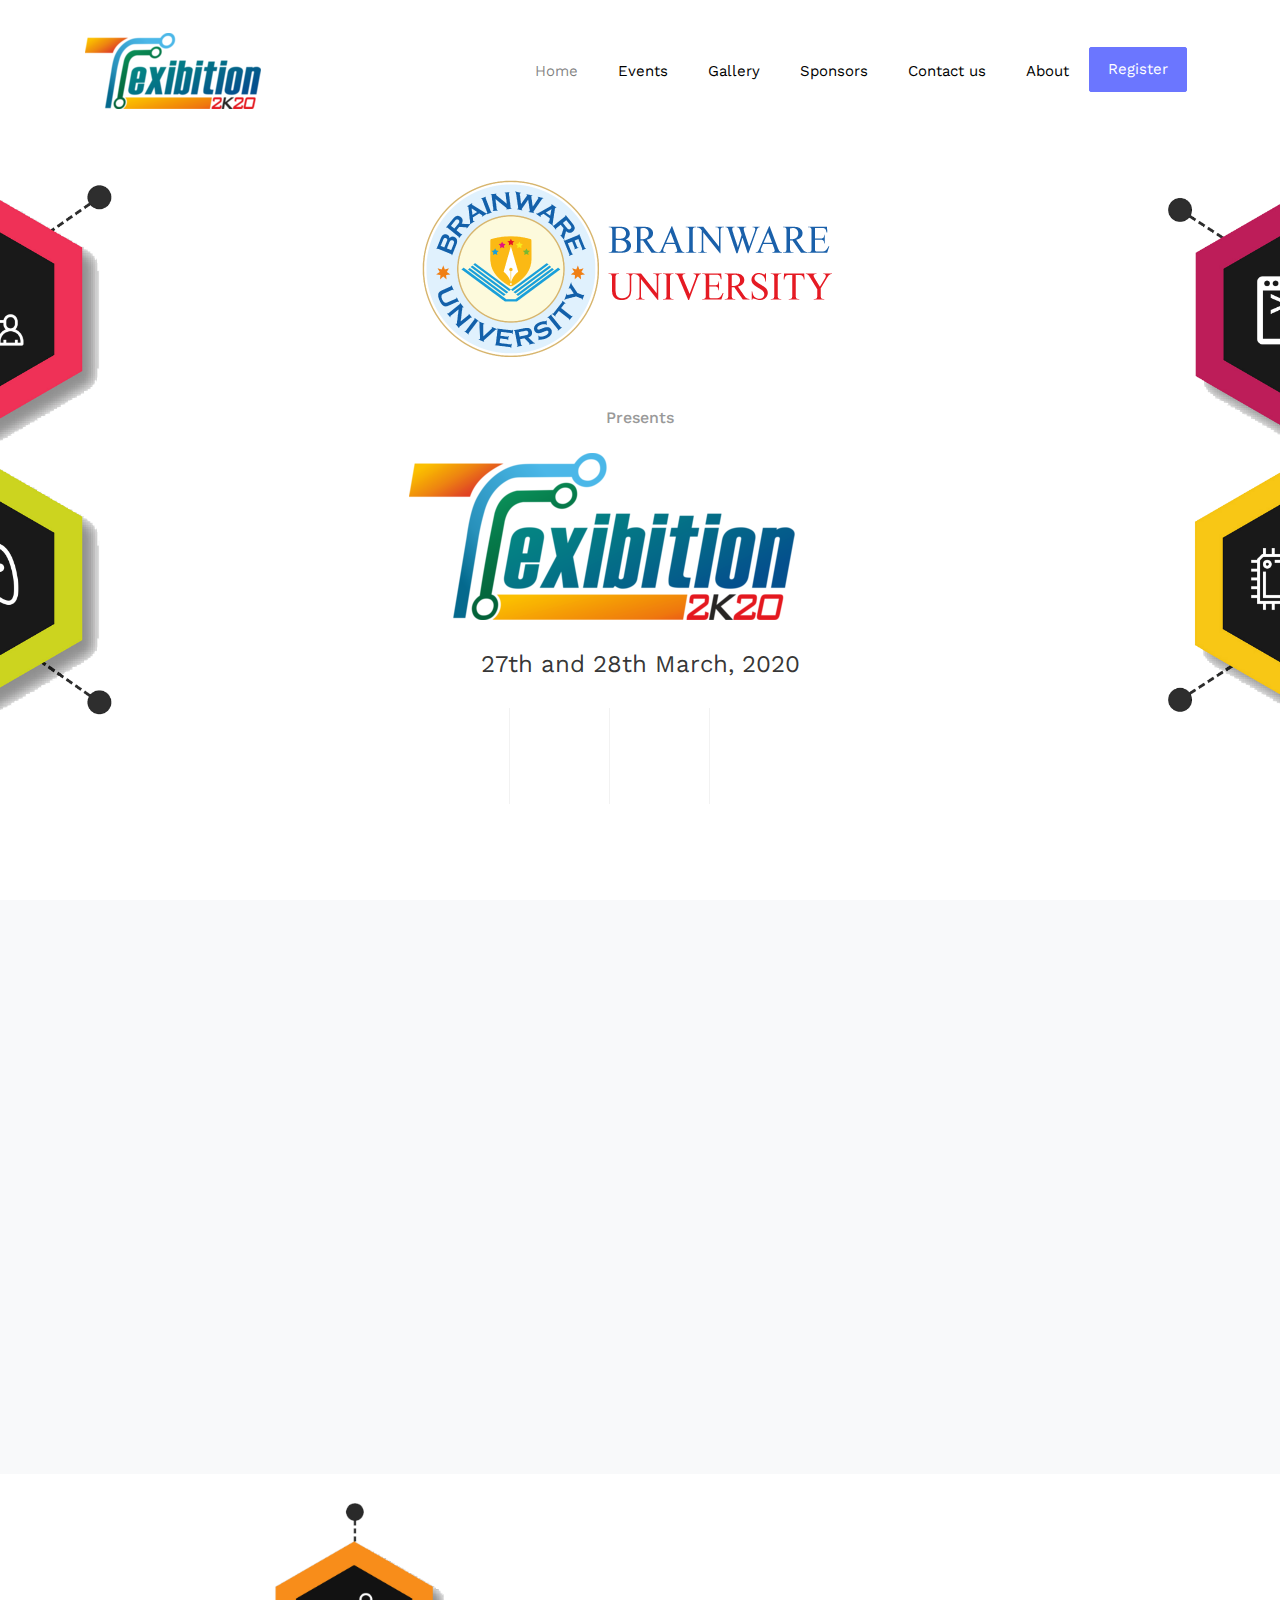
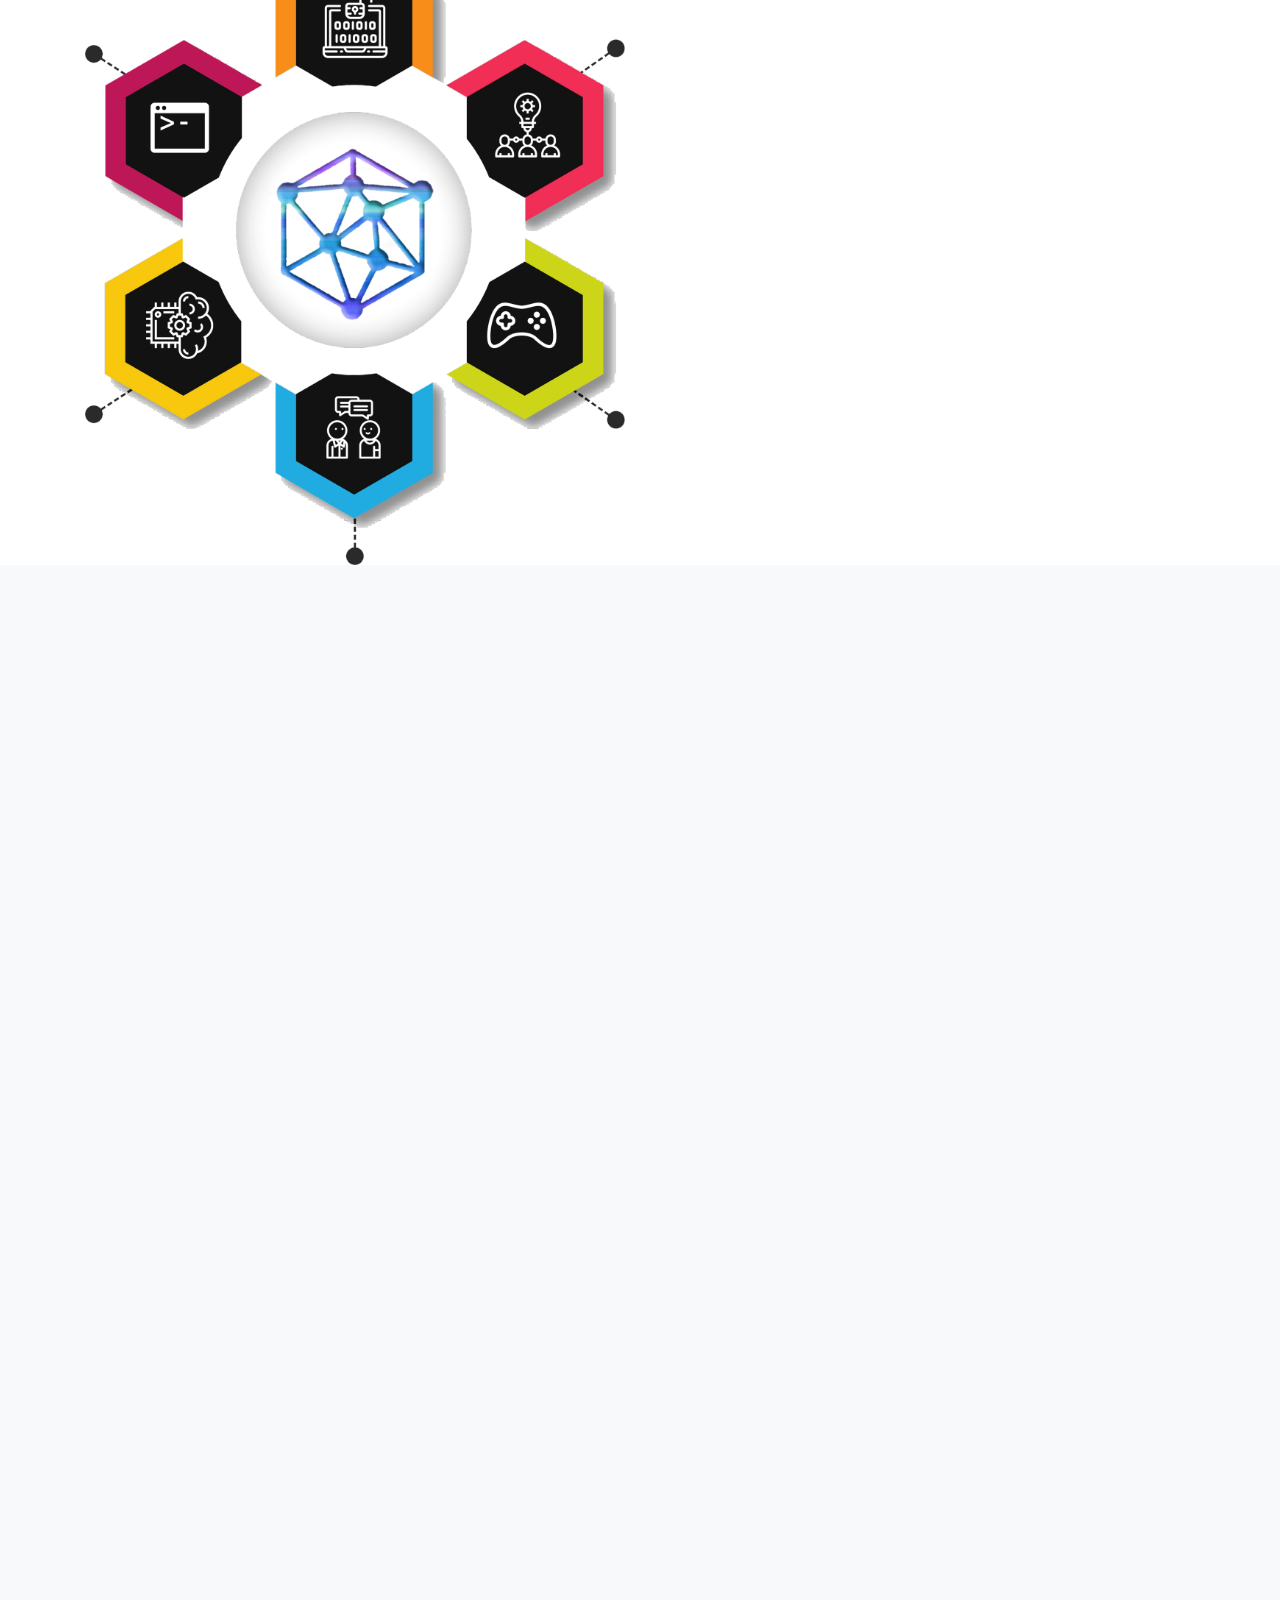
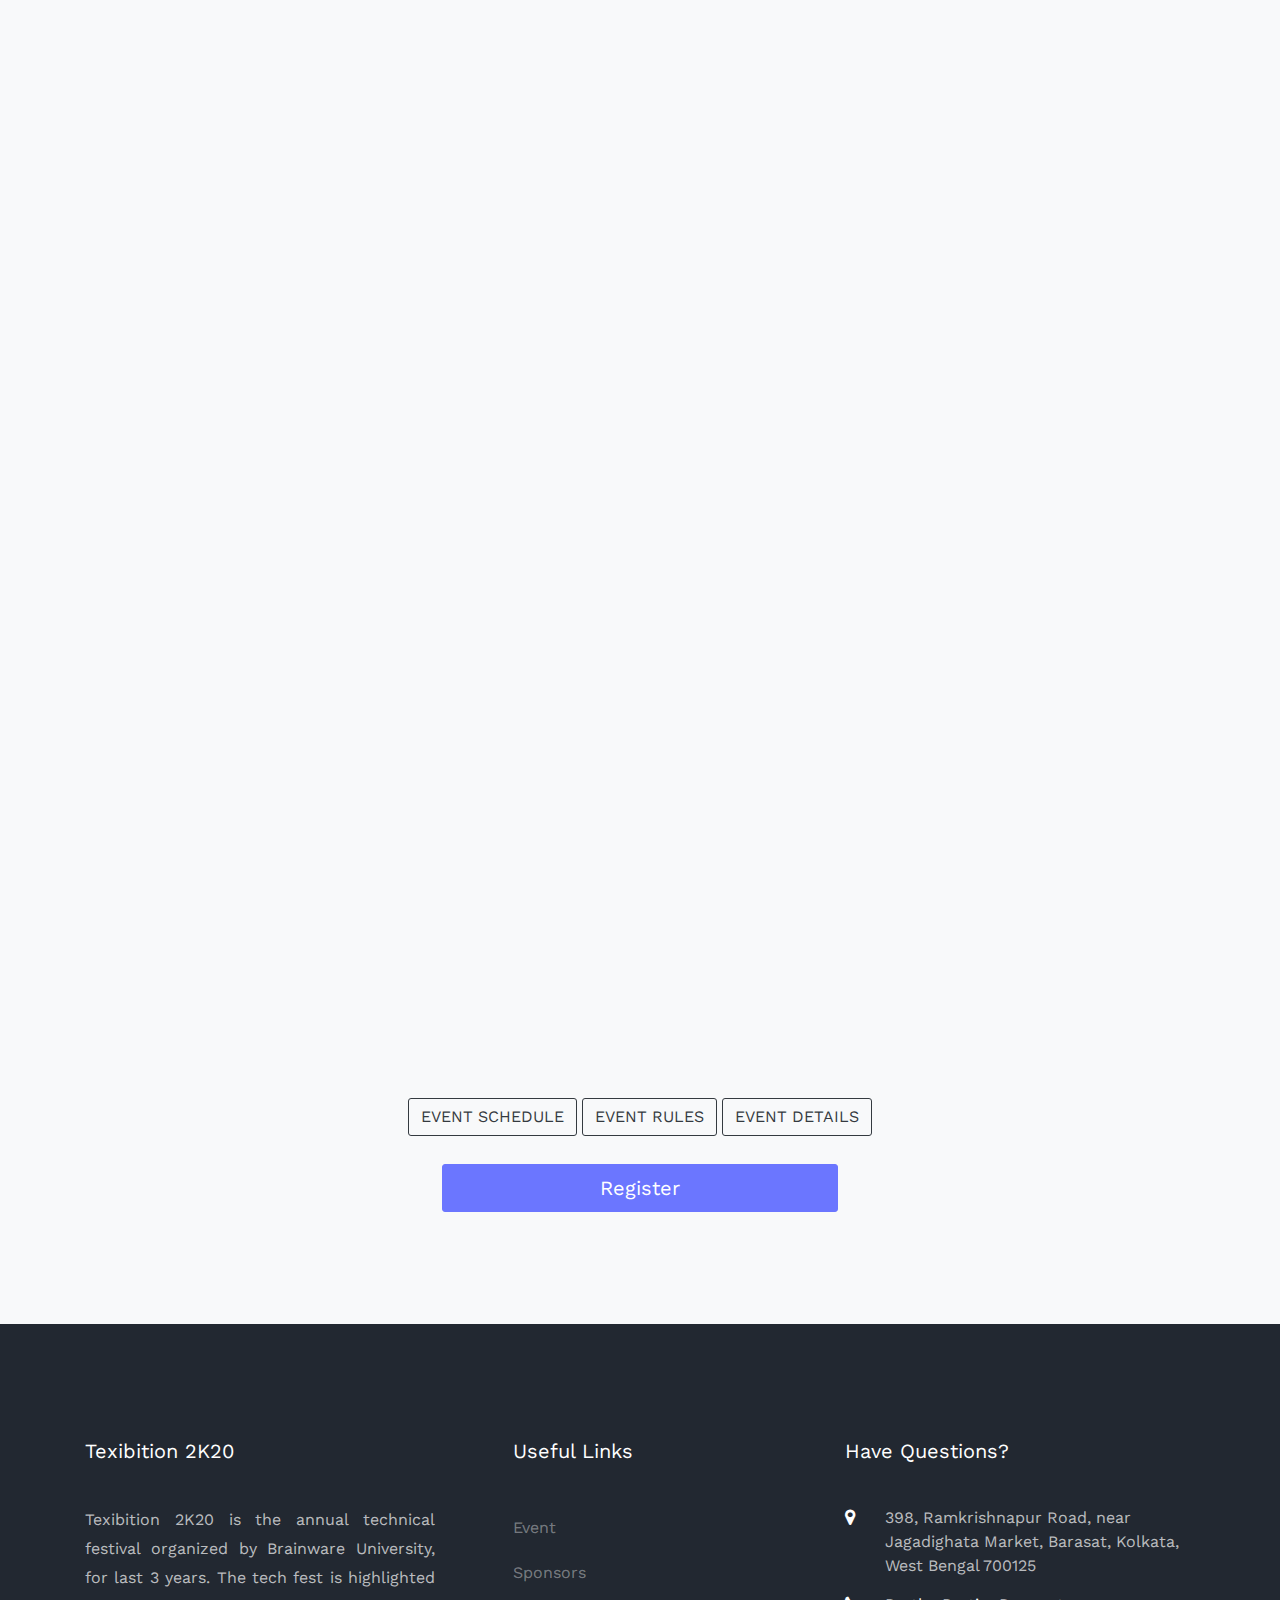
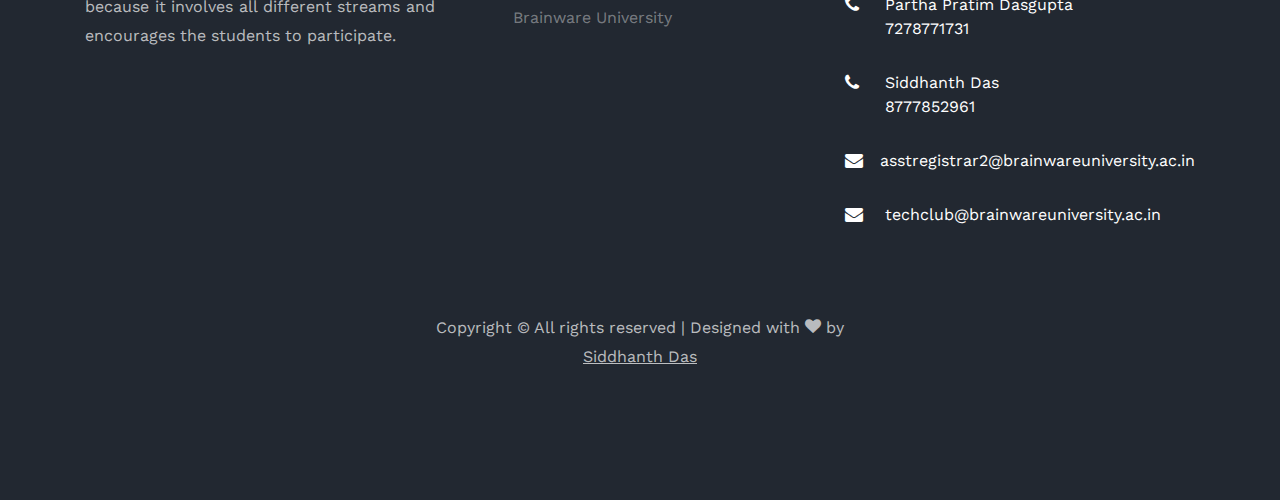
<file: index.html>
<!DOCTYPE html>
<html lang="en">
  <head>
    <title>Texibition 2K20</title>
    <meta charset="utf-8">
    <meta name="viewport" content="width=device-width, initial-scale=1, shrink-to-fit=no">

    <link href="https://fonts.googleapis.com/css?family=Work+Sans:100,200,300,400,500,600,700,800,900" rel="stylesheet">

    <link rel="stylesheet" href="css/open-iconic-bootstrap.min.css">
    <link rel="stylesheet" href="css/animate.css">

    <link rel="stylesheet" href="css/owl.carousel.min.css">
    <link rel="stylesheet" href="css/owl.theme.default.min.css">
    <link rel="stylesheet" href="css/magnific-popup.css">

    <link rel="stylesheet" href="css/aos.css">

    <link rel="stylesheet" href="css/ionicons.min.css">

    <link rel="stylesheet" href="css/bootstrap-datepicker.css">
    <link rel="stylesheet" href="css/jquery.timepicker.css">


    <link rel="stylesheet" href="css/flaticon.css">
    <link rel="stylesheet" href="css/icomoon.css">
    <link rel="stylesheet" href="css/style.css">
    <link rel="stylesheet" href="css/custom-style.css">

  </head>
  <body>

	  <nav class="navbar navbar-expand-lg navbar-dark ftco_navbar bg-dark ftco-navbar-light" id="ftco-navbar">
	    <div class="container">
	      <a class="navbar-brand" href="index.html"><img src="images/Tech2image.png"></a>
	      <button class="navbar-toggler" type="button" data-toggle="collapse" data-target="#ftco-nav" aria-controls="ftco-nav" aria-expanded="false" aria-label="Toggle navigation">
	        <span class="oi oi-menu"></span> Menu
	      </button>

	      <div class="collapse navbar-collapse" id="ftco-nav">
	        <ul class="navbar-nav ml-auto">
	          <li class="nav-item active"><a href="index.html" class="nav-link">Home</a></li>
	          <li class="nav-item"><a href="#events" class="nav-link">Events</a></li>
			 <li class="nav-item"><a href="gallery.html" class="nav-link">Gallery</a></li>
	          <li class="nav-item"><a href="sponsors.html" class="nav-link">Sponsors</a></li>
	          <li class="nav-item"><a href="contact.html" class="nav-link">Contact us</a></li>
	          <li class="nav-item"><a href="#about" class="nav-link">About</a></li>
	          <li class="nav-item cta mr-md-2"><a href="register.html" class="nav-link">Register</a></li>
	        </ul>
	      </div>
	    </div>
	  </nav>
    <!-- END nav -->


    <div class="hero-wrap js-fullheight" style="background-image: url('images/bg12.png');" data-stellar-background-ratio="0.5">

      <div class="container">
        <div class="row no-gutters slider-text js-fullheight justify-content-center align-items-center" data-scrollax-parent="true">
          <table>
            <tr>
              <td><div class="mb-4 align-items-center"></div></td>
            </tr>
            <tr>
              <td><div class="mb-4 align-items-center"></div></td>
            </tr>
            <tr>
              <td><div class="mb-4 align-items-center"></div></td>
            </tr>
            	<tr>
                <td><div class="mb-4 align-items-center"><img src = "images\LOgo.png"></div></td>
              </tr>
              <tr>
                <td><div class="mb-4 align-items-center"><h6 align="center">Presents</h6></div></td>
              </tr>
          			<tr>
                  <td><div class="mb-4 align-items-center"><img src = "images/Tech_image.png"></div></td>
                </tr>
          		  <tr>
                  <td><div class="mb-4 align-items-center"><h4 align="center"> 27th and 28th March, 2020</h4></div></td>
					     </tr>
					    <tr>
          			<td>
          				<div id="timer" class="d-flex mb-3 " style="height: 96px; width: 400px;">
						  	  <div class="time" id="days"></div>
						  	  <div class="time pl-4" id="hours"></div>
						  	  <div class="time pl-4" id="minutes"></div>
						 	    <div class="time pl-4" id="seconds"></div>
							 </div>
						</td>
					</tr>
          	</table>
          </div>
        </div>
      </div>
    </div>

    <section class="ftco-section services-section bg-light">
      <div class="container">
        <div class="row d-flex">
          <div class="col-md-3 d-flex align-self-stretch ftco-animate">
            <div class="media block-6 services d-block">
              <div class="icon"><span class="flaticon-placeholder"></span></div>
              <div class="media-body">
                <h3 class="heading mb-3">Venue</h3>
                <p>398, Ramkrishnapur Road, near Jagadighata Market, Barasat, Kolkata, West Bengal 700125</p>
              </div>
            </div>
          </div>
          <div class="col-md-3 d-flex align-self-stretch ftco-animate">
            <div class="media block-6 services d-block">
              <div class="icon"><span class="flaticon-world"></span></div>
              <div class="media-body">
                <h3 class="heading mb-3">Objective</h3>
                <p>All the events included will enable the students to express their knowledge in respective domains and improve themselves.</p>
              </div>
            </div>
          </div>
          <div class="col-md-3 d-flex align-self-stretch ftco-animate">
            <div class="media block-6 services d-block">
              <div class="icon"><span class="flaticon-hotel"></span></div>
              <div class="media-body">
                <h3 class="heading mb-3">Eligibility</h3>
                <p>Students pursuing any Bachelor Degree, Master Degree, any certificate course or diploma is eligible to apply. (e.g., BCA, MCA, BBA, MBA, B.Sc., M.Sc.,BTech, MTech, BCS, BCOM, etc.)</p>
              </div>
            </div>
          </div>
          <div class="col-md-3 d-flex align-self-stretch ftco-animate">
            <div class="media block-6 services d-block">
              <div class="icon"><span class="flaticon-cooking"></span></div>
              <div class="media-body">
                <h3 class="heading mb-3">Prizes</h3>
                <p>Prizes worth Rs 50,000+ to be distriuted among the winners along with cetificates, trophies and refreshments for all the participants.</p>
              </div>
            </div>
          </div>
        </div>
      </div>
    </section>

    <section id="about">
      <section class="ftco-counter img" id="section-counter">
      	<div class="container">
      		<div class="row d-flex">
      			<div class="col-md-6 d-flex">
              <div>
                <br />
                <img class="img d-flex align-self-stretch" src="images\sidelogo.png">
              </div>
      			</div>
      			<div class="col-md-6 pl-md-5 py-5">
      				<div class="row justify-content-start pb-3">
  		          <div class="col-md-12 heading-section ftco-animate">
  		          	<h2 class="mb-4"><span>Texibition</span> 2K20</h2>
  		            <p>Texibition 2K20 is the annual technical festival organized by Brainware University, for last 3 years. The tech fest is highlighted because it involves all different streams and encourages the students to participate. Some of the events are namely App-Star, Go-Green, Architect, Bio-nanza, etc. All those event opens up the way for technical aspirants to showcase and challenge their respective skill set.</p>
  		          </div>
  		        </div>
  		    		<div class="row">


  		          <div class="col-md-6 justify-content-center counter-wrap ftco-animate">
  		            <div class="block-18 text-center py-4 bg-light mb-4">
  		              <div class="text">
  		              	<div class="icon d-flex justify-content-center align-items-center">
  		              		<span class="flaticon-chair"></span>
  		              	</div>
  		                <strong class="number" data-number="7">7</strong>
  		                <span>Events</span>
  		              </div>
  		            </div>
  		          </div>
  		          <div class="col-md-6 justify-content-center counter-wrap ftco-animate">
  		            <div class="block-18 text-center py-4 bg-light mb-4">
  		              <div class="text">
  		              	<div class="icon d-flex justify-content-center align-items-center">
  		              		<span class="flaticon-idea"></span>
  		              	</div>
  		                <strong class="number" data-number="50000">50,000</strong><strong>+</strong>
  		                <span>Cash Prize Worth</span>
  		              </div>
  		            </div>
  		          </div>
  		        </div>
  	        </div>
          </div>
      	</div>
      </section>
    </section>

		

    <section class="ftco-section bg-light" id="events">
      <div class="container">
        <div class="row justify-content-center mb-5 pb-3">
          <div class="col-md-7 heading-section ftco-animate text-center">
            <h2 class="mb-1"><span>Texibition</span> Events</h2>
          </div>
        </div>
        <div class="row">
	        <div class="col-md-4 ftco-animate">
	          <div class="block-7">
	            <div class="text-center">
	            <h1 class="heading">The app star</h1>
	            <span class="price"><sup>₹</sup> <span class="number">400/</span> <sup>team</sup></span>
	            <span class="excerpt d-block">Team Size: 4 students/team</span>

	            <h3 class="heading-2 my-4">EVENT details</h3>

	            <ul class="pricing-text mb-5">
	              <li>Application Software development event, show-case your talents and the best one will win a huge prize money.</li>
	              <li>For further details contact :&nbsp; </li>
	              <li>Mr. ARKA CHAKRABORTY </li>
	              <li>(+91 9748218629)</li>
                </ul>
	            </div>
	          </div>
	        </div>
	        <div class="col-md-4 ftco-animate">
	          <div class="block-7">
	            <div class="text-center">
	            <h2 class="heading">the architect</h2>
	            <span class="price"><sup>₹</sup> <span class="number">400/</span><sup>team</sup></span>
	            <span class="excerpt d-block">Team Size :&nbsp; &nbsp; 4 students/team</span>

	            <h3 class="heading-2 my-4">event details</h3>

	            <ul class="pricing-text mb-5">
	              <li>Build anything innovative and useful, mainly in the fields of <b>AI</b>, <b>IoT</b>, and <b>Robotics</b>.&nbsp; &nbsp; &nbsp;</li>
	              <li>For further details contact :&nbsp;</li>
	              <li>Mr. Khokan Barman </li>
	              <li>(+91 8116595054 ) </li>
                </ul>
              <br />
	            </div>
	          </div>
	        </div>
	        <div class="col-md-4 ftco-animate">
	          <div class="block-7">
	            <div class="text-center">
	            <h2 class="heading">the tech-aura</h2>
	            <span class="price"><sup>₹</sup> <span class="number">400/</span><sup>team</sup></span>
	            <span class="excerpt d-block">Team Size :&nbsp; 4 students/team</span>
	            <h3 class="heading-2 my-4">event details&nbsp;</h3>
	            <ul class="pricing-text mb-5">
	              <li>Show-case your talents in the field of Healthcare and Life Sciences&nbsp; &nbsp; &nbsp;&nbsp;</li>
	              <li>For further details contact :&nbsp;</li>
	              <li>Mr. Rajdeep Mukherjee </li>
	              <li>(+91 7003000206) </li>
					<br />
              </ul>
	            </div>
	          </div>
	        </div>
	      </div>

	      <div class="row">
	        <div class="col-md-4 ftco-animate">
	          <div class="block-7">
	            <div class="text-center">
	            <h2 class="heading">the bio-nanza&nbsp;</h2>
	            <span class="price"><sup>₹</sup> <span class="number">400/</span><sup>team</sup></span>
	            <span class="excerpt d-block">Team Size: 4 students/team</span>

	            <h3 class="heading-2 my-4">event details</h3>

	            <ul class="pricing-text mb-5">
	              <li>A platform for innovation in the fields of Biotechnology, food and beverages&nbsp;&nbsp;</li>
					<li>&nbsp;For further details contact :</li>
					<li>Mr. Ashish Kumar <br/>(+91 7763069243)&nbsp;</li>
                <br /><br />
              </ul>
	            </div>
	          </div>
	        </div>
	        <div class="col-md-4 ftco-animate">
	          <div class="block-7">
	            <div class="text-center">
	            <h2 class="heading">the go-green&nbsp;</h2>
	            <span class="price"><sup>₹</sup> <span class="number">400/</span><sup>team</sup></span>
	            <span class="excerpt d-block">Team Size: 4 students/team</span>

	            <h3 class="heading-2 my-4">event details</h3>

	            <ul class="pricing-text mb-5">
	              <li>An initiative to promote Green technology, renewable and non-renewable energy related projects and waste management.&nbsp;&nbsp;</li>
	              <li>For further details contact :&nbsp;</li>
					<li>Mr. Saptarshi Sen <br />(+91 8420796168)&nbsp;</li>
	            </ul>
	            </div>
	          </div>
	        </div>
	        <div class="col-md-4 ftco-animate">
	          <div class="block-7">
	            <div class="text-center">
	            <h2 class="heading">the techno-vation&nbsp;</h2>
	            <span class="price"><sup>₹</sup> <span class="number">400/</span><sup>team</sup></span>
	            <span class="excerpt d-block">Team Size: 4 students/team</span>

	            <h3 class="heading-2 my-4">event details</h3>

	            <ul class="pricing-text mb-5">
	              <li>An open invitation to all the young minds out there, to deliver something innovative and useful.&nbsp;&nbsp;</li>
	              <li>For further details contact :&nbsp;</li>
					<li>Mr. Prosenjit Dey <br />(+91 7003375251)&nbsp;</li><br />
	            </ul>
	            </div>
	          </div>
	        </div>
	      </div>
		  <div class="row">
	        <div class="col-md-4 ftco-animate">
	          
	        </div>
	        <div class="col-md-4 ftco-animate">
	          <div class="block-7">
	            <div class="text-center">
	            <h2 class="heading">the illusion</h2>
	            <span class="price"><sup>₹</sup> <span class="number">100/</span><sup>participant</sup></span>
	            <span class="excerpt d-block">Team Size :&nbsp; &nbsp; 1 student</span>

	            <h3 class="heading-2 my-4">event details</h3>

	            <ul class="pricing-text mb-5">
	              <li>Express your creativity through the camera lens into a still image or photograph.&nbsp; &nbsp; &nbsp;</li>
	              <li>For further details contact :&nbsp;</li>
	              <li>Mr. Kaushik Chatterjee </li>
	              <li>(+91 7980202263 ) </li>
                </ul>
              <br />
	            </div>
	          </div>
	        </div>
	        <div class="col-md-4 ftco-animate">
	          
	        </div>
	      </div>
      </div>
      <div class="col-md-12  text-center">
        <a href="attachments\texibition 2K20-converted.pdf" target="_blank" class="btn btn-outline-dark center-block">EVENT SCHEDULE</a>
        <a href="" target="_blank" class="btn btn-outline-dark center-block">EVENT RULES</a>
		  <a href="attachments\texibition_links_event details.pdf" target="_blank" class="btn btn-outline-dark center-block">EVENT DETAILS</a><br />
      </div>
      <div class="container col-md-4">
        <br />
        <a href="register.html" class="btn btn-primary center-block btn-lg btn-block">Register</a>
      </div>
    </section>

<!--footer starts-->
    <footer class="ftco-footer ftco-bg-dark ftco-section">
      <div class="container">
        <div class="row mb-5">
          <div class="col-md">
            <div class="ftco-footer-widget mb-4">
              <h2 class="ftco-heading-2">Texibition 2K20</h2>
              <p align="justify">Texibition 2K20 is the annual technical festival organized by Brainware University, for last 3 years. The tech fest is highlighted because it involves all different streams and encourages the students to participate.</p>
              <ul class="ftco-footer-social list-unstyled float-md-left float-lft mt-5">
                <li class="ftco-animate"><a href="https://www.facebook.com/brainwareuniversity/" target="_blank"><span class="icon-facebook"></span></a></li>
                <li class="ftco-animate"><a href="https://www.instagram.com/brainware_university_kolkata/" target="_blank"><span class="icon-instagram"></span></a></li></ul>
            </div>
          </div>
          <div class="col-md">
            <div class="ftco-footer-widget mb-4 ml-md-5">
              <h2 class="ftco-heading-2">Useful Links</h2>
              <ul class="list-unstyled">
                <li><a href="index.html#events" target="_blank" class="py-2 d-block">Event</a></li>
                <li><a href="sponsors.html" target="_blank" class="py-2 d-block">Sponsors</a></li>
                <li><a href="https://www.brainwareuniversity.ac.in" target="_blank" class="py-2 d-block">Brainware University</a></li>
              </ul>
            </div>
          </div>
          <div class="col-md">
            <div class="ftco-footer-widget mb-4">
            	<h2 class="ftco-heading-2">Have Questions?</h2>
            	<div class="block-23 mb-3">
	              <ul>
	                <li><span class="icon icon-map-marker"></span><span class="text">398, Ramkrishnapur Road, near Jagadighata Market, Barasat, Kolkata, West Bengal 700125</span></li>
    	                <li><a href="tel:7278771731"><span class="icon icon-phone"></span><span class="text">Partha Pratim Dasgupta<br /> 7278771731</span></a></li>
						  <li><a href="tel:8777852961"><span class="icon icon-phone"></span><span class="text">Siddhanth Das<br /> 8777852961</span></a></li>
    	                <li><a href="mailto:asstregistrar2@brainwareuniversity.ac.in"><span class="icon icon-envelope"></span><span class="text">asstregistrar2@brainwareuniversity.ac.in</span></a></li>
						  <li><a href="mailto:techclub@brainwareuniversity.ac.in"><span class="icon icon-envelope"></span><span class="text">techclub@brainwareuniversity.ac.in</span></a></li>
	              </ul>
	            </div>
            </div>
          </div>
        </div>
        <div class="row">
          <div class="col-md-12 text-center">

            <p>
  Copyright &copy; All rights reserved | Designed with <i class="icon-heart color-danger" aria-hidden="true"></i> by <br /><a href="https://www.linkedin.com/in/siddhanth-das-298a2a185/" target="_blank"><u>Siddhanth Das</u></a>
  </p>
          </div>
        </div>
      </div>
    </footer>

    <!--footer end-->



  <!-- loader -->
  <div id="ftco-loader" class="show fullscreen"><svg class="circular" width="48px" height="48px"><circle class="path-bg" cx="24" cy="24" r="22" fill="none" stroke-width="4" stroke="#eeeeee"/><circle class="path" cx="24" cy="24" r="22" fill="none" stroke-width="4" stroke-miterlimit="10" stroke="#F96D00"/></svg></div>


  <script src="js/jquery.min.js"></script>
  <script src="js/jquery-migrate-3.0.1.min.js"></script>
  <script src="js/popper.min.js"></script>
  <script src="js/bootstrap.min.js"></script>
  <script src="js/jquery.easing.1.3.js"></script>
  <script src="js/jquery.waypoints.min.js"></script>
  <script src="js/jquery.stellar.min.js"></script>
  <script src="js/owl.carousel.min.js"></script>
  <script src="js/jquery.magnific-popup.min.js"></script>
  <script src="js/aos.js"></script>
  <script src="js/jquery.animateNumber.min.js"></script>
  <script src="js/bootstrap-datepicker.js"></script>
	<script src="js/scrolling-nav.js"></script>
  <script src="js/scrollax.min.js"></script>
  <script src="js/main.js"></script>

  </body>
</html>
</file>
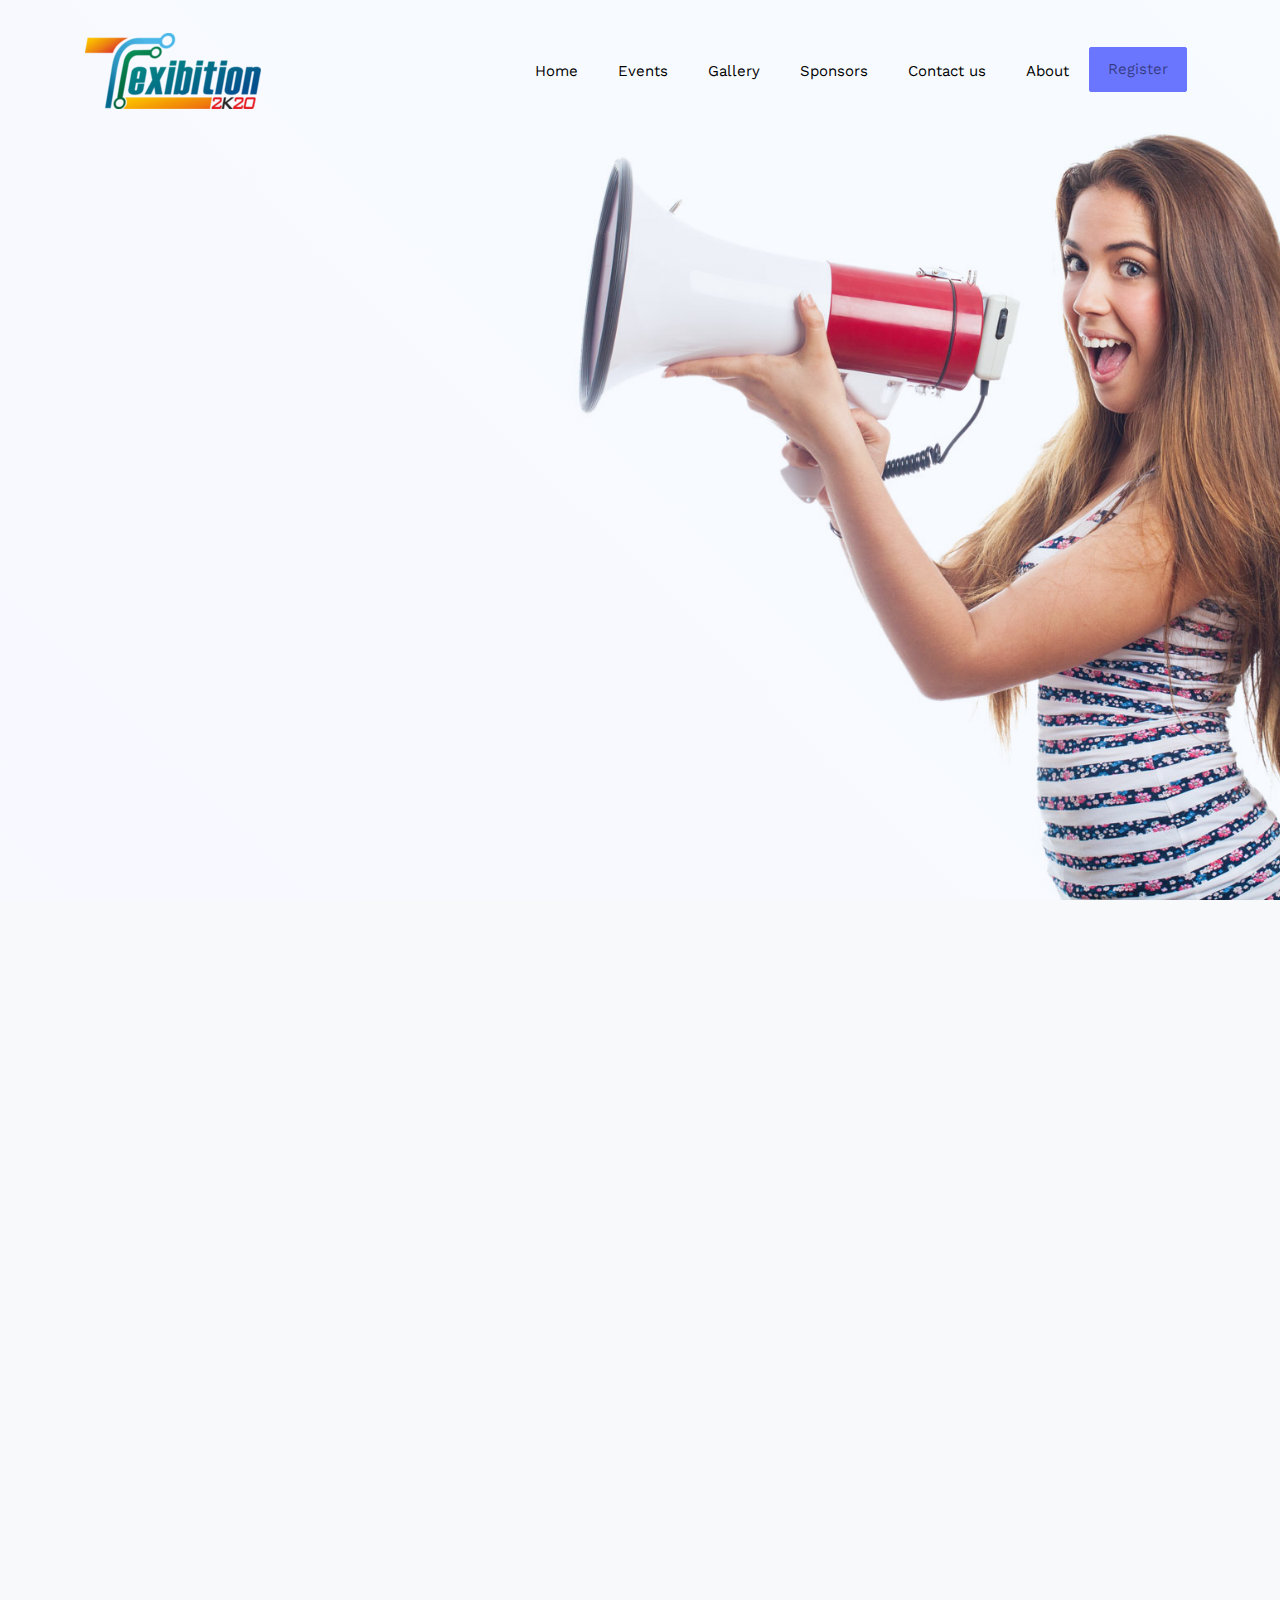
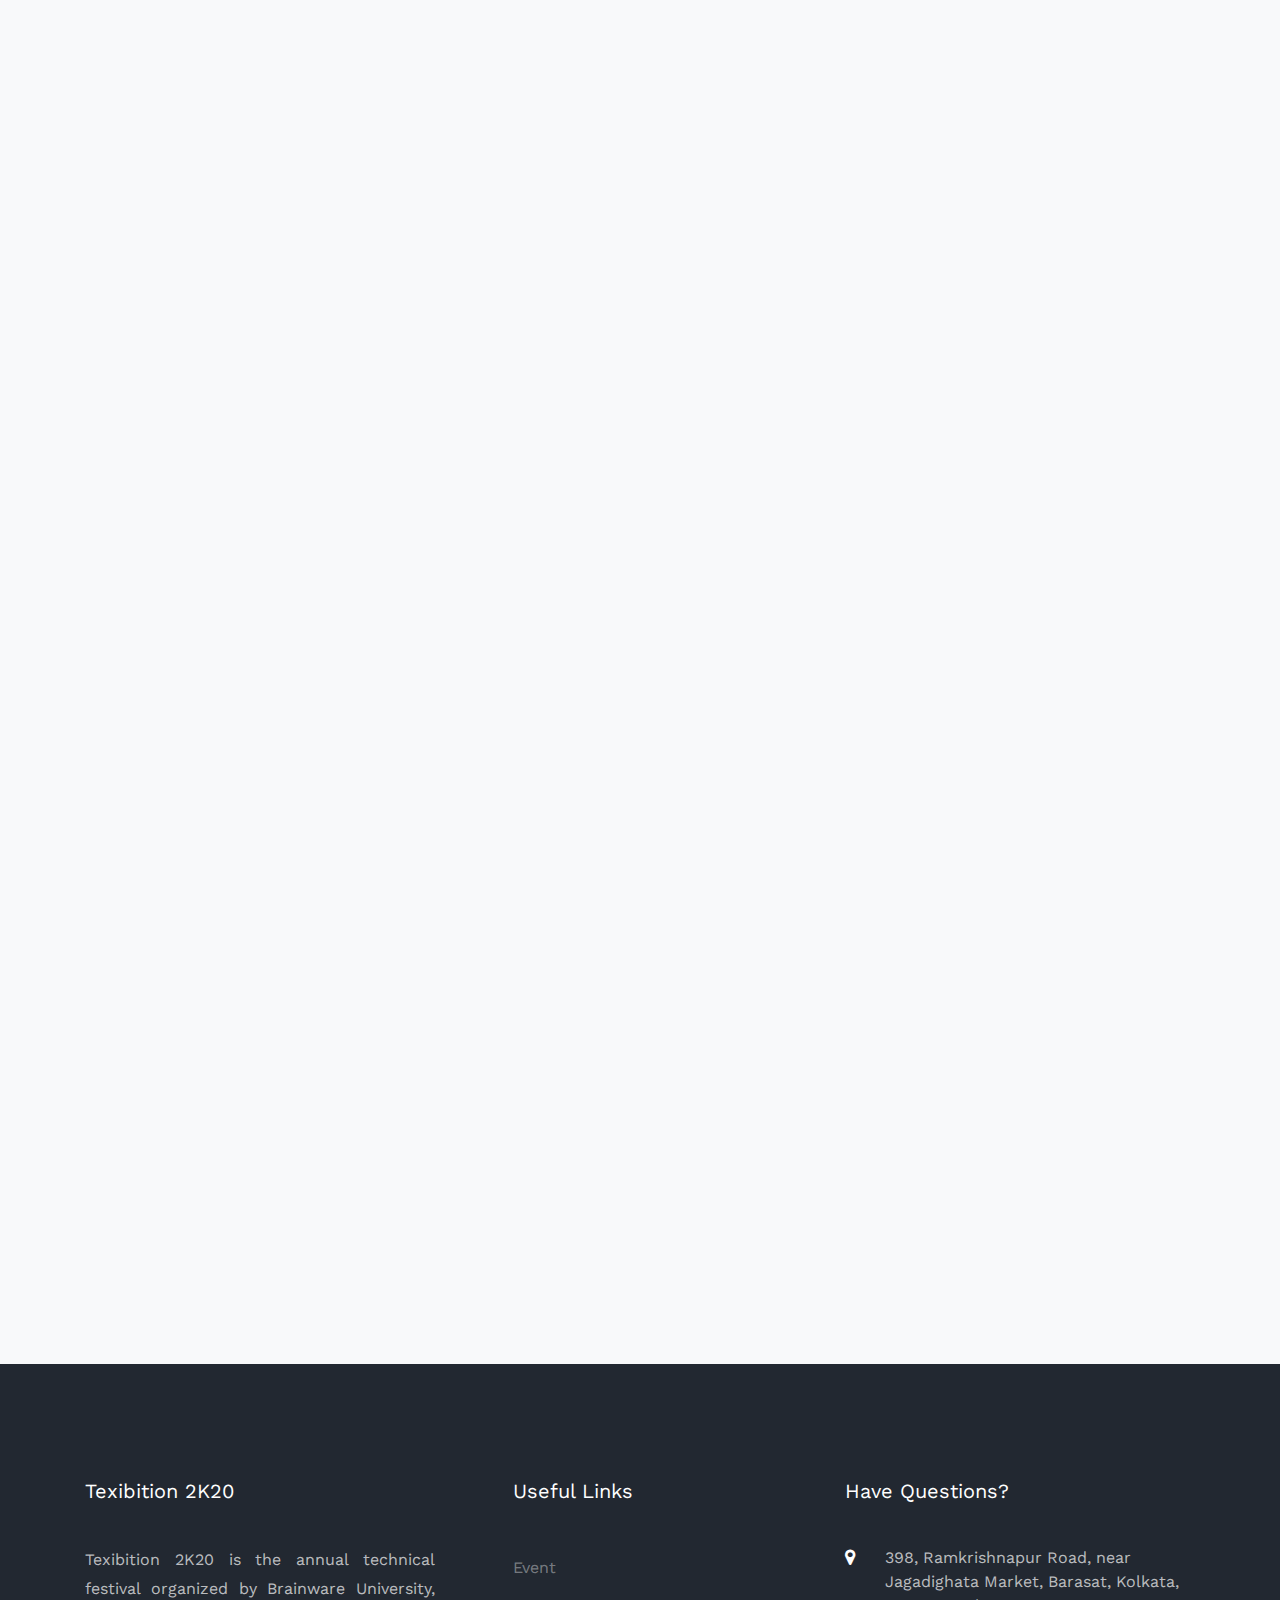
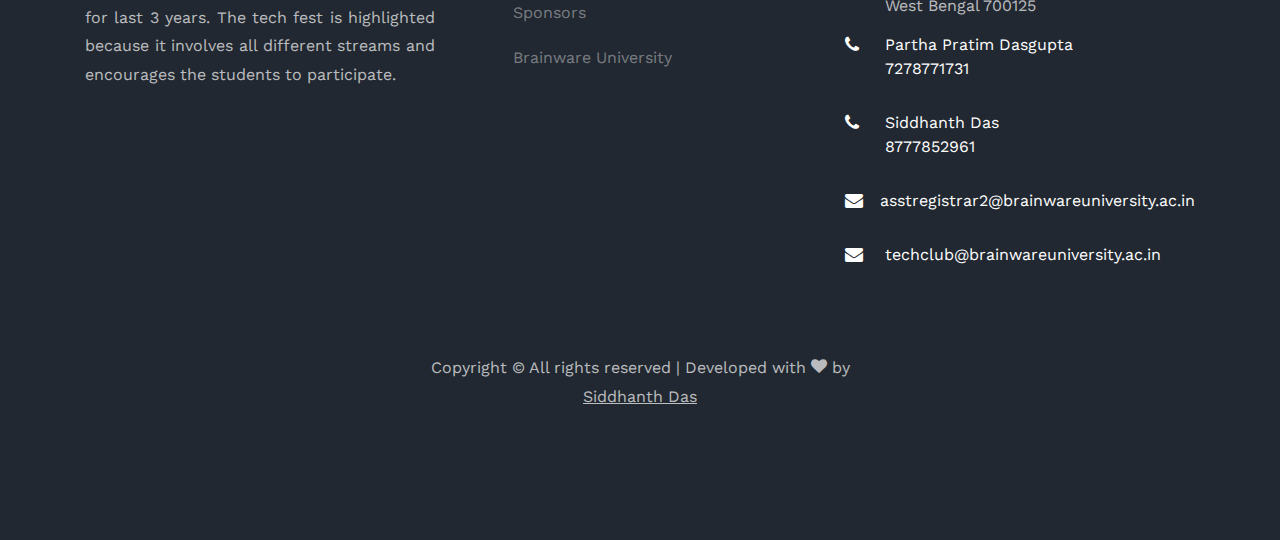
<file: register.html>
<!DOCTYPE html>
<html lang="en">
  <head>
    <title>Texibition 2K20</title>
    <meta charset="utf-8">
    <meta name="viewport" content="width=device-width, initial-scale=1, shrink-to-fit=no">

    <link href="https://fonts.googleapis.com/css?family=Work+Sans:100,200,300,400,500,600,700,800,900" rel="stylesheet">

    <link rel="stylesheet" href="css/open-iconic-bootstrap.min.css">
    <link rel="stylesheet" href="css/animate.css">

    <link rel="stylesheet" href="css/owl.carousel.min.css">
    <link rel="stylesheet" href="css/owl.theme.default.min.css">
    <link rel="stylesheet" href="css/magnific-popup.css">

    <link rel="stylesheet" href="css/aos.css">

    <link rel="stylesheet" href="css/ionicons.min.css">

    <link rel="stylesheet" href="css/bootstrap-datepicker.css">
    <link rel="stylesheet" href="css/jquery.timepicker.css">


    <link rel="stylesheet" href="css/flaticon.css">
    <link rel="stylesheet" href="css/icomoon.css">
    <link rel="stylesheet" href="css/style.css">
    <link rel="stylesheet" href="css/custom-style.css">

  </head>
  <body>

	  <nav class="navbar navbar-expand-lg navbar-dark ftco_navbar bg-dark ftco-navbar-light" id="ftco-navbar">
	    <div class="container">
	      <a class="navbar-brand" href="index.html"><img src="images/Tech2image.png"></a>
	      <button class="navbar-toggler" type="button" data-toggle="collapse" data-target="#ftco-nav" aria-controls="ftco-nav" aria-expanded="false" aria-label="Toggle navigation">
	        <span class="oi oi-menu"></span> Menu
	      </button>

	      <div class="collapse navbar-collapse" id="ftco-nav">
	        <ul class="navbar-nav ml-auto">
	          <li class="nav-item "><a href="index.html" class="nav-link">Home</a></li>
            <li class="nav-item"><a href="index.html#events" class="nav-link">Events</a></li>
				<li class="nav-item"><a href="gallery.html" class="nav-link">Gallery</a></li>
	          <li class="nav-item"><a href="contact.html" class="nav-link">Sponsors</a></li>
	          <li class="nav-item"><a href="contact.html" class="nav-link">Contact us</a></li>
            <li class="nav-item"><a href="index.html#about" class="nav-link">About</a></li>
	          <li class="nav-item cta mr-md-2 active"><a href="#" class="nav-link">Register</a></li>
	        </ul>
	      </div>
	    </div>
	  </nav>
    <!-- END nav -->

    <section class="hero-wrap hero-wrap-2 js-fullheight" style="background-image: url('images/bg_2.jpg');" data-stellar-background-ratio="0.5">
      <div class="overlay"></div>
      <div class="container">
        <div class="row no-gutters slider-text js-fullheight align-items-end justify-content-start">
          <div class="col-md-9 ftco-animate pb-5">
            <h1 class="mb-3 bread">Register</h1>
            <p class="breadcrumbs"><span class="mr-2"><a href="index.html">Home <i class="ion-ios-arrow-forward"></i></a></span> <span>Register<i class="ion-ios-arrow-forward"></i></span></p>
          </div>
        </div>
      </div>
    </section>

    <section class="ftco-section bg-light">
			<div class="container">
				<div class="row justify-content-center mb-5 pb-3">
          <div class="col-md-7 text-center heading-section ftco-animate">
          	<h1 class="mb-4"><span>Registration for Technical events</h1>
          </div>
        </div>
        <div class="row d-flex justify-content-center">
            <iframe src="https://forms.gle/TzQLGuAQXwUshetw9" frameborder="none" height="600px" width="80%"></iframe>
        </div>
				</div>
    </section>
	<section class="ftco-section bg-light">
			<div class="container">
				<div class="row justify-content-center mb-5 pb-3">
          <div class="col-md-7 text-center heading-section ftco-animate">
			  <h1 class="mb-4"><span>Registration for <br />
		      The Illusion (Photography)</span></h1>
          </div>
        </div>
        <div class="row d-flex justify-content-center">
            <iframe src="https://forms.gle/buFTdEq4xtzCCh4e6" frameborder="0" height="600px" width="80%"></iframe>
        </div>
		</div>
    </section>

    <!--footer starts-->
        <footer class="ftco-footer ftco-bg-dark ftco-section">
          <div class="container">
            <div class="row mb-5">
              <div class="col-md">
                <div class="ftco-footer-widget mb-4">
                  <h2 class="ftco-heading-2">Texibition 2K20</h2>
                  <p align="justify">Texibition 2K20 is the annual technical festival organized by Brainware University, for last 3 years. The tech fest is highlighted because it involves all different streams and encourages the students to participate.</p>
                  <ul class="ftco-footer-social list-unstyled float-md-left float-lft mt-5">
                    <li class="ftco-animate"><a href="http://facebook.com/brainwareuniversity/" target="_blank"><span class="icon-facebook"></span></a></li>
                    <li class="ftco-animate"><a href="https://www.instagram.com/brainware_university_kolkata/" target="_blank"><span class="icon-instagram"></span></a></li></ul>
                </div>
              </div>
              <div class="col-md">
                <div class="ftco-footer-widget mb-4 ml-md-5">
                  <h2 class="ftco-heading-2">Useful Links</h2>
                  <ul class="list-unstyled">
                    <li><a href="index.html#events" target="_blank" class="py-2 d-block">Event</a></li>
                    <li><a href="sponsors.html" target="_blank" class="py-2 d-block">Sponsors</a></li>
                    <li><a href="https://www.brainwareuniversity.ac.in" target="_blank" class="py-2 d-block">Brainware University</a></li>
                  </ul>
                </div>
              </div>
              <div class="col-md">
                <div class="ftco-footer-widget mb-4">
                	<h2 class="ftco-heading-2">Have Questions?</h2>
                	<div class="block-23 mb-3">
    	              <ul>
    	                <li><span class="icon icon-map-marker"></span><span class="text">398, Ramkrishnapur Road, near Jagadighata Market, Barasat, Kolkata, West Bengal 700125</span></li>
    	                <li><a href="tel:7278771731"><span class="icon icon-phone"></span><span class="text">Partha Pratim Dasgupta<br /> 7278771731</span></a></li>
						  <li><a href="tel:8777852961"><span class="icon icon-phone"></span><span class="text">Siddhanth Das<br /> 8777852961</span></a></li>
    	                <li><a href="mailto:asstregistrar2@brainwareuniversity.ac.in"><span class="icon icon-envelope"></span><span class="text">asstregistrar2@brainwareuniversity.ac.in</span></a></li>
						  <li><a href="mailto:techclub@brainwareuniversity.ac.in"><span class="icon icon-envelope"></span><span class="text">techclub@brainwareuniversity.ac.in</span></a></li>
    	              </ul>
    	            </div>
                </div>
              </div>
            </div>
            <div class="row">
              <div class="col-md-12 text-center">

                <p>
      Copyright &copy; All rights reserved | Developed with <i class="icon-heart color-danger" aria-hidden="true"></i> by <br /><a href="https://www.linkedin.com/in/siddhanth-das-298a2a185/" target="_blank"><u>Siddhanth Das</u></a> <br />
      </p>
              </div>
            </div>
          </div>
        </footer>

        <!--footer end-->



      <!-- loader -->
      <div id="ftco-loader" class="show fullscreen"><svg class="circular" width="48px" height="48px"><circle class="path-bg" cx="24" cy="24" r="22" fill="none" stroke-width="4" stroke="#eeeeee"/><circle class="path" cx="24" cy="24" r="22" fill="none" stroke-width="4" stroke-miterlimit="10" stroke="#F96D00"/></svg></div>


      <script src="js/jquery.min.js"></script>
      <script src="js/jquery-migrate-3.0.1.min.js"></script>
      <script src="js/popper.min.js"></script>
      <script src="js/bootstrap.min.js"></script>
      <script src="js/jquery.easing.1.3.js"></script>
      <script src="js/jquery.waypoints.min.js"></script>
      <script src="js/jquery.stellar.min.js"></script>
      <script src="js/owl.carousel.min.js"></script>
      <script src="js/jquery.magnific-popup.min.js"></script>
      <script src="js/aos.js"></script>
      <script src="js/jquery.animateNumber.min.js"></script>
      <script src="js/bootstrap-datepicker.js"></script>
      <!--<script src="js/jquery.timepicker.min.js"></script>-->
      <script src="js/scrollax.min.js"></script>
      <script src="js/main.js"></script>

      </body>
    </html>
</file>
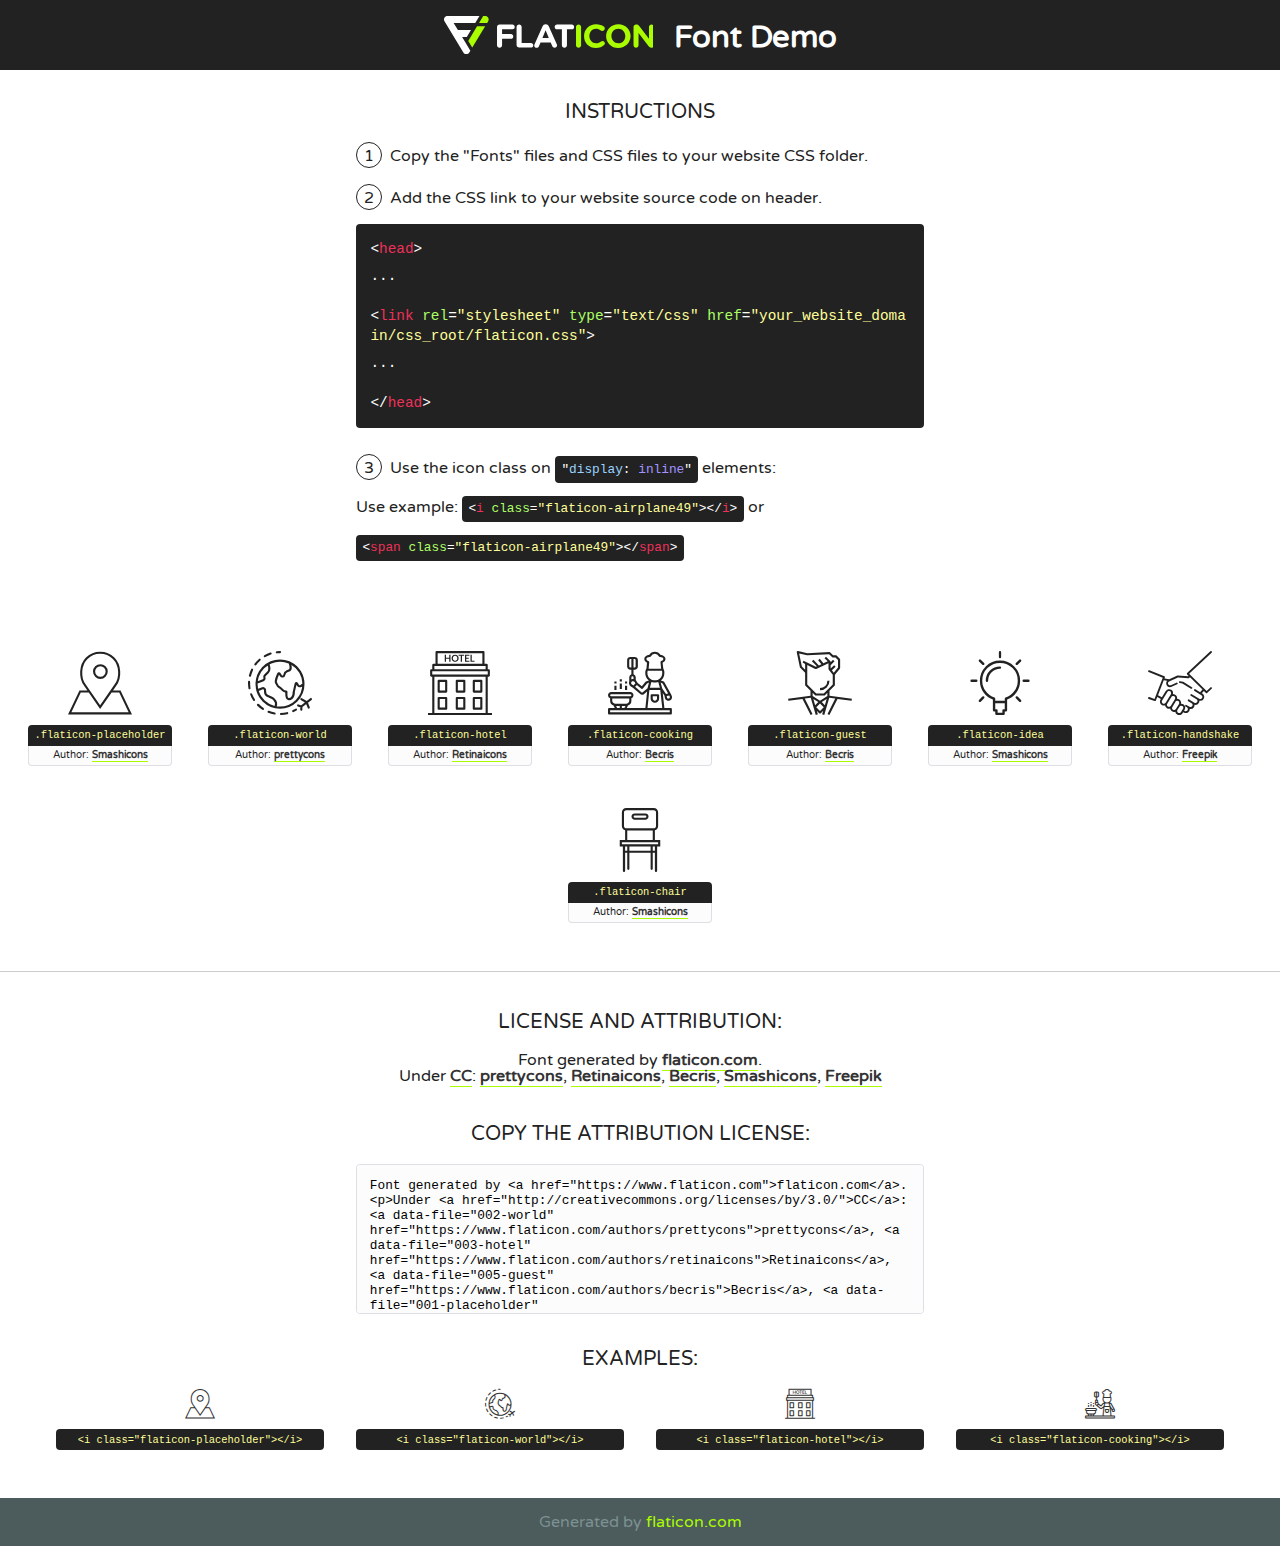
<file: fonts/flaticon/font/flaticon.html>
<!DOCTYPE html>
<!--
  Flaticon icon font: Flaticon
  Creation date: 05/01/2019 03:24
-->
<html>
<!DOCTYPE html>
<html>

<head>
    <title>Flaticon WebFont</title>
    <link href="http://fonts.googleapis.com/css?family=Varela+Round" rel="stylesheet" type="text/css" />
    <link rel="stylesheet" type="text/css" href="flaticon.css">
    <meta charset="UTF-8">
    <style>
    html, body, div, span, applet, object, iframe,
    h1, h2, h3, h4, h5, h6, p, blockquote, pre,
    a, abbr, acronym, address, big, cite, code,
    del, dfn, em, img, ins, kbd, q, s, samp,
    small, strike, strong, sub, sup, tt, var,
    b, u, i, center,
    dl, dt, dd, ol, ul, li,
    fieldset, form, label, legend,
    table, caption, tbody, tfoot, thead, tr, th, td,
    article, aside, canvas, details, embed, 
    figure, figcaption, footer, header, hgroup, 
    menu, nav, output, ruby, section, summary,
    time, mark, audio, video {
        margin: 0;
        padding: 0;
        border: 0;
        font-size: 100%;
        font: inherit;
        vertical-align: baseline;
    }
    /* HTML5 display-role reset for older browsers */
    article, aside, details, figcaption, figure, 
    footer, header, hgroup, menu, nav, section {
        display: block;
    }
    body {
        line-height: 1;
    }
    ol, ul {
        list-style: none;
    }
    blockquote, q {
        quotes: none;
    }
    blockquote:before, blockquote:after,
    q:before, q:after {
        content: '';
        content: none;
    }
    table {
        border-collapse: collapse;
        border-spacing: 0;
    }
    body {
        font-family: 'Varela Round', Helvetica, Arial, sans-serif;
        font-size: 16px;
        color: #222;
    }
    a {
        color: #333;
        border-bottom: 1px solid #a9fd00;
        font-weight: bold;
        text-decoration: none;
    }
    * {
        -moz-box-sizing: border-box;
        -webkit-box-sizing: border-box;
        box-sizing: border-box;
        margin: 0;
        padding: 0;
    }
    [class^="flaticon-"]:before, [class*=" flaticon-"]:before, [class^="flaticon-"]:after, [class*=" flaticon-"]:after {
        font-family: Flaticon;
        font-size: 30px;
        font-style: normal;
        margin-left: 20px;
        color: #333;
    }
    .wrapper {
        max-width: 600px;
        margin: auto;
        padding: 0 1em;
    }
    .title {
        font-size: 1.25em;
        text-align: center;
        margin-bottom: 1em;
        text-transform: uppercase;
    }
    header {
        text-align: center;
        background-color: #222;
        color: #fff;
        padding: 1em;
    }
    header .logo {
        width: 210px;
        height: 38px;
        display: inline-block;
        vertical-align: middle;
        margin-right: 1em;
        border: none;
    }
    header strong {
        font-size: 1.95em;
        font-weight: bold;
        vertical-align: middle;
        margin-top: 5px;
        display: inline-block;
    }
    .demo {
        margin: 2em auto;
        line-height: 1.25em;
    }
    .demo ul li {
        margin-bottom: 1em;
    }
    .demo ul li .num {
        color: #222;
        border-radius: 20px;
        display: inline-block;
        width: 26px;
        padding: 3px;
        height: 26px;
        text-align: center;
        margin-right: 0.5em;
        border: 1px solid #222;
    }
    .demo ul li code {
        background-color: #222;
        border-radius: 4px;
        padding: 0.25em 0.5em;
        display: inline-block;
        color: #fff;
        font-family: Consolas,Monaco,Lucida Console,Liberation Mono,DejaVu Sans Mono,Bitstream Vera Sans Mono,Courier New, monospace;
        font-weight: lighter;
        margin-top: 1em;
        font-size: 0.8em;
        word-break: break-all;
    }
    .demo ul li code.big {
        padding: 1em;
        font-size: 0.9em;
    }
    .demo ul li code .red {
        color: #EF3159;
    }
    .demo ul li code .green {
        color: #ACFF65;
    }
    .demo ul li code .yellow {
        color: #FFFF99;
    }
    .demo ul li code .blue {
        color: #99D3FF;
    }
    .demo ul li code .purple {
        color: #A295FF;
    }
    .demo ul li code .dots {
        margin-top: 0.5em;
        display: block;
    }
    #glyphs {
        border-bottom: 1px solid #ccc;
        padding: 2em 0;
        text-align: center;
    }
    .glyph {
        display: inline-block;
        width: 9em;
        margin: 1em;
        text-align: center;
        vertical-align: top;
        background: #FFF;
    }
    .glyph .glyph-icon {
        padding: 10px;
        display: block;
        font-family:"Flaticon";
        font-size: 64px;
        line-height: 1;
    }
    .glyph .glyph-icon:before {
        font-size: 64px;
        color: #222;
        margin-left: 0;
    }
    .class-name {
        font-size: 0.65em;
        background-color: #222;
        color: #fff;
        border-radius: 4px 4px 0 0;
        padding: 0.5em;
        color: #FFFF99;
        font-family: Consolas,Monaco,Lucida Console,Liberation Mono,DejaVu Sans Mono,Bitstream Vera Sans Mono,Courier New, monospace;
    }
    .author-name {
        font-size: 0.6em;
        background-color: #fcfcfd;
        border: 1px solid #DEDEE4;
        border-top: 0;
        border-radius: 0 0 4px 4px;
        padding: 0.5em;
    }
    .class-name:last-child {
        font-size: 10px;
        color:#888;
    }
    .class-name:last-child a {
        font-size: 10px;
        color:#555;
    }
    .class-name:last-child a:hover {
        color:#a9fd00;
    }
    .glyph > input {
        display: block;
        width: 100px;
        margin: 5px auto;
        text-align: center;
        font-size: 12px;
        cursor: text;
    }
    .glyph > input.icon-input {
        font-family:"Flaticon";
        font-size: 16px;
        margin-bottom: 10px;
    }
    .attribution .title {
        margin-top: 2em;
    }
    .attribution textarea {
        background-color: #fcfcfd;
        padding: 1em;
        border: none;
        box-shadow: none;
        border: 1px solid #DEDEE4;
        border-radius: 4px;
        resize: none;
        width: 100%;
        height: 150px;
        font-size: 0.8em;
        font-family: Consolas,Monaco,Lucida Console,Liberation Mono,DejaVu Sans Mono,Bitstream Vera Sans Mono,Courier New, monospace;
        -webkit-appearance: none;
    }
    .iconsuse {
        margin: 2em auto;
        text-align: center;
        max-width: 1200px;
    }
    .iconsuse:after {
        content: '';
        display: table;
        clear: both;
    }
    .iconsuse .image {
        float: left;
        width: 25%;
        padding: 0 1em;
    }
    .iconsuse .image p {
        margin-bottom: 1em;
    }
    .iconsuse .image span {
        display: block;
        font-size: 0.65em;
        background-color: #222;
        color: #fff;
        border-radius: 4px;
        padding: 0.5em;
        color: #FFFF99;
        margin-top: 1em;
        font-family: Consolas,Monaco,Lucida Console,Liberation Mono,DejaVu Sans Mono,Bitstream Vera Sans Mono,Courier New, monospace;
    }
    #footer {
        text-align: center;
        background-color: #4C5B5C;
        color: #7c9192;
        padding: 1em;
    }
    #footer a {
        border: none;
        color: #a9fd00;
        font-weight: normal;
    }
    @media (max-width: 960px) {
        .iconsuse .image {
            width: 50%;
        }
    }
    @media (max-width: 560px) {
        .iconsuse .image {
            width: 100%;
        }
    }
    </style>
</head>

<body class="characters-off">

    <header>
        <a href="https://www.flaticon.com" target="_blank" class="logo">
            <svg version="1.1" xmlns="http://www.w3.org/2000/svg" xmlns:xlink="http://www.w3.org/1999/xlink" xmlns:a="http://ns.adobe.com/AdobeSVGViewerExtensions/3.0/" viewBox="0 0 560.875 102.036" enable-background="new 0 0 560.875 102.036" xml:space="preserve">
                <defs>
                </defs>
                <g>
                    <g class="letters">
                        <path fill="#ffffff" d="M141.596,29.675c0-3.777,2.985-6.767,6.764-6.767h34.438c3.426,0,6.15,2.728,6.15,6.15
                        c0,3.43-2.724,6.149-6.15,6.149h-27.674v13.091h23.719c3.429,0,6.151,2.724,6.151,6.15c0,3.43-2.723,6.149-6.151,6.149h-23.719
                        v17.574c0,3.773-2.986,6.761-6.764,6.761c-3.779,0-6.764-2.989-6.764-6.761V29.675z"></path>
                        <path fill="#ffffff" d="M193.844,29.149c0-3.781,2.985-6.767,6.764-6.767c3.776,0,6.763,2.985,6.763,6.767v42.957h25.039
                        c3.426,0,6.149,2.726,6.149,6.153c0,3.425-2.723,6.15-6.149,6.15h-31.802c-3.779,0-6.764-2.986-6.764-6.768V29.149z"></path>
                        <path fill="#ffffff" d="M241.891,75.71l21.438-48.407c1.492-3.341,4.215-5.357,7.906-5.357h0.792
                        c3.686,0,6.323,2.017,7.815,5.357l21.439,48.407c0.436,0.967,0.701,1.845,0.701,2.723c0,3.602-2.809,6.501-6.414,6.501
                        c-3.161,0-5.269-1.845-6.499-4.655l-4.132-9.661h-27.059l-4.301,10.102c-1.144,2.631-3.426,4.214-6.237,4.214
                        c-3.517,0-6.24-2.81-6.24-6.325C241.1,77.64,241.451,76.677,241.891,75.71z M279.932,58.666l-8.521-20.297l-8.526,20.297H279.932
                        z"></path>
                        <path fill="#ffffff" d="M314.864,35.387H301.86c-3.429,0-6.239-2.813-6.239-6.238c0-3.429,2.811-6.24,6.239-6.24h39.533
                        c3.426,0,6.237,2.811,6.237,6.24c0,3.425-2.811,6.238-6.237,6.238h-13.001v42.785c0,3.773-2.99,6.761-6.764,6.761
                        c-3.779,0-6.764-2.989-6.764-6.761V35.387z"></path>
                        <path fill="#A9FD00" d="M352.615,29.149c0-3.781,2.985-6.767,6.767-6.767c3.774,0,6.761,2.985,6.761,6.767v49.024
                        c0,3.773-2.987,6.761-6.761,6.761c-3.781,0-6.767-2.989-6.767-6.761V29.149z"></path>
                        <path fill="#A9FD00" d="M374.132,53.836v-0.179c0-17.481,13.178-31.801,32.065-31.801c9.22,0,15.459,2.458,20.557,6.238
                        c1.402,1.054,2.637,2.985,2.637,5.357c0,3.692-2.985,6.59-6.681,6.59c-1.845,0-3.071-0.702-4.044-1.319
                        c-3.776-2.813-7.729-4.393-12.562-4.393c-10.364,0-17.831,8.611-17.831,19.154v0.173c0,10.542,7.291,19.329,17.831,19.329
                        c5.715,0,9.492-1.756,13.359-4.834c1.049-0.874,2.458-1.491,4.039-1.491c3.429,0,6.325,2.813,6.325,6.236
                        c0,2.106-1.056,3.78-2.282,4.834c-5.539,4.834-12.036,7.733-21.878,7.733C387.572,85.464,374.132,71.493,374.132,53.836z"></path>
                        <path fill="#A9FD00" d="M433.009,53.836v-0.179c0-17.481,13.79-31.801,32.766-31.801c18.981,0,32.592,14.143,32.592,31.628v0.173
                        c0,17.483-13.785,31.807-32.769,31.807C446.625,85.464,433.009,71.32,433.009,53.836z M484.224,53.836v-0.179
                        c0-10.539-7.725-19.326-18.626-19.326c-10.893,0-18.449,8.611-18.449,19.154v0.173c0,10.542,7.73,19.329,18.626,19.329
                        C476.676,72.986,484.224,64.378,484.224,53.836z"></path>
                        <path fill="#A9FD00" d="M506.233,29.321c0-3.774,2.99-6.763,6.767-6.763h1.401c3.252,0,5.183,1.583,7.029,3.953l26.093,34.265
                        V29.059c0-3.692,2.99-6.677,6.681-6.677c3.683,0,6.671,2.985,6.671,6.677v48.934c0,3.78-2.987,6.765-6.764,6.765h-0.436
                        c-3.257,0-5.188-1.581-7.034-3.953l-27.056-35.492v32.944c0,3.687-2.985,6.676-6.678,6.676c-3.683,0-6.673-2.989-6.673-6.676
                        V29.321z"></path>
                    </g>
                    <g class="insignia">
                        <path fill="#ffffff" d="M48.372,56.137h12.517l11.156-18.537H37.186L25.688,18.539h57.825L94.668,0H9.271
                        C5.925,0,2.842,1.801,1.198,4.716c-1.644,2.907-1.593,6.482,0.134,9.343l50.38,83.501c1.678,2.781,4.689,4.476,7.938,4.476
                        c3.246,0,6.257-1.695,7.935-4.476l2.898-4.804L48.372,56.137z"></path>
                        <g class="i">
                            <path fill="#A9FD00" d="M93.575,18.539h0.031v0.004l21.652,0.004l2.705-4.488c1.727-2.861,1.778-6.436,0.133-9.343
                            C116.454,1.801,113.371,0,110.026,0h-5.294L93.575,18.539z"></path>
                            <polygon fill="#A9FD00" points="88.291,27.356 64.725,66.486 75.519,84.404 109.942,27.356"></polygon>
                        </g>
                    </g>
                </g>
            </svg>
        </a>
        <strong>Font Demo</strong>
    </header>


    <section class="demo wrapper">

        <p class="title">Instructions</p>

        <ul>
            <li>
                <span class="num">1</span>Copy the "Fonts" files and CSS files to your website CSS folder.
            </li>
            <li>
                <span class="num">2</span>Add the CSS link to your website source code on header.
                <code class="big">
                    &lt;<span class="red">head</span>&gt;
                    <br/><span class="dots">...</span>
                    <br/>&lt;<span class="red">link</span> <span class="green">rel</span>=<span class="yellow">"stylesheet"</span> <span class="green">type</span>=<span class="yellow">"text/css"</span> <span class="green">href</span>=<span class="yellow">"your_website_domain/css_root/flaticon.css"</span>&gt;
                    <br/><span class="dots">...</span>
                    <br/>&lt;/<span class="red">head</span>&gt;
                </code>
            </li>

            <li>
                <p>
                    <span class="num">3</span>Use the icon class on <code>"<span class="blue">display</span>:<span class="purple"> inline</span>"</code> elements:
                    <br />
                    Use example: <code>&lt;<span class="red">i</span> <span class="green">class</span>=<span class="yellow">&quot;flaticon-airplane49&quot;</span>&gt;&lt;/<span class="red">i</span>&gt;</code> or <code>&lt;<span class="red">span</span> <span class="green">class</span>=<span class="yellow">&quot;flaticon-airplane49&quot;</span>&gt;&lt;/<span class="red">span</span>&gt;</code>
            </li>
        </ul>

    </section>




   <section id="glyphs">          
    
      
        <div class="glyph"><div class="glyph-icon flaticon-placeholder"></div>
            <div class="class-name">.flaticon-placeholder</div>
            <div class="author-name">Author: <a data-file="001-placeholder" href="https://www.flaticon.com/authors/smashicons">Smashicons</a> </div> 
        </div>        
        
        <div class="glyph"><div class="glyph-icon flaticon-world"></div>
            <div class="class-name">.flaticon-world</div>
            <div class="author-name">Author: <a data-file="002-world" href="https://www.flaticon.com/authors/prettycons">prettycons</a> </div> 
        </div>        
        
        <div class="glyph"><div class="glyph-icon flaticon-hotel"></div>
            <div class="class-name">.flaticon-hotel</div>
            <div class="author-name">Author: <a data-file="003-hotel" href="https://www.flaticon.com/authors/retinaicons">Retinaicons</a> </div> 
        </div>        
        
        <div class="glyph"><div class="glyph-icon flaticon-cooking"></div>
            <div class="class-name">.flaticon-cooking</div>
            <div class="author-name">Author: <a data-file="004-cooking" href="https://www.flaticon.com/authors/becris">Becris</a> </div> 
        </div>        
        
        <div class="glyph"><div class="glyph-icon flaticon-guest"></div>
            <div class="class-name">.flaticon-guest</div>
            <div class="author-name">Author: <a data-file="005-guest" href="https://www.flaticon.com/authors/becris">Becris</a> </div> 
        </div>        
        
        <div class="glyph"><div class="glyph-icon flaticon-idea"></div>
            <div class="class-name">.flaticon-idea</div>
            <div class="author-name">Author: <a data-file="006-idea" href="https://www.flaticon.com/authors/smashicons">Smashicons</a> </div> 
        </div>        
        
        <div class="glyph"><div class="glyph-icon flaticon-handshake"></div>
            <div class="class-name">.flaticon-handshake</div>
            <div class="author-name">Author: <a data-file="007-handshake" href="http://www.freepik.com">Freepik</a> </div> 
        </div>        
        
        <div class="glyph"><div class="glyph-icon flaticon-chair"></div>
            <div class="class-name">.flaticon-chair</div>
            <div class="author-name">Author: <a data-file="008-chair" href="https://www.flaticon.com/authors/smashicons">Smashicons</a> </div> 
        </div>        
        

    </section>



    <section class="attribution wrapper"   style="text-align:center;">

      <div class="title">License and attribution:</div><div class="attrDiv">Font generated by <a href="https://www.flaticon.com">flaticon.com</a>. <div><p>Under <a href="http://creativecommons.org/licenses/by/3.0/">CC</a>: <a data-file="002-world" href="https://www.flaticon.com/authors/prettycons">prettycons</a>, <a data-file="003-hotel" href="https://www.flaticon.com/authors/retinaicons">Retinaicons</a>, <a data-file="005-guest" href="https://www.flaticon.com/authors/becris">Becris</a>, <a data-file="001-placeholder" href="https://www.flaticon.com/authors/smashicons">Smashicons</a>, <a data-file="007-handshake" href="http://www.freepik.com">Freepik</a></p>  </div>
      </div>
      <div class="title">Copy the Attribution License:</div>

    <textarea onclick="this.focus();this.select();">Font generated by &lt;a href=&quot;https://www.flaticon.com&quot;&gt;flaticon.com&lt;/a&gt;. <p>Under <a href="http://creativecommons.org/licenses/by/3.0/">CC</a>: <a data-file="002-world" href="https://www.flaticon.com/authors/prettycons">prettycons</a>, <a data-file="003-hotel" href="https://www.flaticon.com/authors/retinaicons">Retinaicons</a>, <a data-file="005-guest" href="https://www.flaticon.com/authors/becris">Becris</a>, <a data-file="001-placeholder" href="https://www.flaticon.com/authors/smashicons">Smashicons</a>, <a data-file="007-handshake" href="http://www.freepik.com">Freepik</a></p>  
     </textarea>

    </section>

    <section class="iconsuse">

          <div class="title">Examples:</div>            
             
            <div class="image">
                <p>
                    <i class="glyph-icon flaticon-placeholder"></i> 
                    <span>&lt;i class=&quot;flaticon-placeholder&quot;&gt;&lt;/i&gt;</span>
                </p>
            </div>
            
            <div class="image">
                <p>
                    <i class="glyph-icon flaticon-world"></i> 
                    <span>&lt;i class=&quot;flaticon-world&quot;&gt;&lt;/i&gt;</span>
                </p>
            </div>
            
            <div class="image">
                <p>
                    <i class="glyph-icon flaticon-hotel"></i> 
                    <span>&lt;i class=&quot;flaticon-hotel&quot;&gt;&lt;/i&gt;</span>
                </p>
            </div>
            
            <div class="image">
                <p>
                    <i class="glyph-icon flaticon-cooking"></i> 
                    <span>&lt;i class=&quot;flaticon-cooking&quot;&gt;&lt;/i&gt;</span>
                </p>
            </div>
                       
        </div>
                            
    </section>

<div id="footer">
    <div>Generated by <a href="https://www.flaticon.com">flaticon.com</a>
    </div>
</div>



</body>
</html>
</file>
<file: css/flaticon.css>
/*
  	Flaticon icon font: Flaticon
  	Creation date: 04/01/2019 13:45
  	*/


@font-face {
  font-family: "Flaticon";
  src: url("../fonts/flaticon/font/Flaticon.eot");
  src: url("../fonts/flaticon/font/Flaticon.eot?#iefix") format("embedded-opentype"),
       url("../fonts/flaticon/font/Flaticon.woff") format("woff"),
       url("../fonts/flaticon/font/Flaticon.ttf") format("truetype"),
       url("../fonts/flaticon/font/Flaticon.svg#Flaticon") format("svg");
  font-weight: normal;
  font-style: normal;
}

@media screen and (-webkit-min-device-pixel-ratio:0) {
  @font-face {
    font-family: "Flaticon";
    src: url("../fonts/flaticon/font/Flaticon.svg#Flaticon") format("svg");
  }
}

[class^="flaticon-"]:before, [class*=" flaticon-"]:before,
[class^="flaticon-"]:after, [class*=" flaticon-"]:after {   
  font-family: Flaticon;
  font-style: normal;
  font-weight: normal;
  font-variant: normal;
  text-transform: none;
  line-height: 1;

  /* Better Font Rendering =========== */
  -webkit-font-smoothing: antialiased;
  -moz-osx-font-smoothing: grayscale;
}

.flaticon-placeholder:before { content: "\f100"; }
.flaticon-world:before { content: "\f101"; }
.flaticon-hotel:before { content: "\f102"; }
.flaticon-cooking:before { content: "\f103"; }
.flaticon-guest:before { content: "\f104"; }
.flaticon-idea:before { content: "\f105"; }
.flaticon-handshake:before { content: "\f106"; }
.flaticon-chair:before { content: "\f107"; }
</file>
<file: css/icomoon.css>
@font-face {
  font-family: 'icomoon';
  src:  url('../fonts/icomoon/icomoon.eot?6tt51o');
  src:  url('../fonts/icomoon/icomoon.eot?6tt51o#iefix') format('embedded-opentype'),
    url('../fonts/icomoon/icomoon.ttf?6tt51o') format('truetype'),
    url('../fonts/icomoon/icomoon.woff?6tt51o') format('woff'),
    url('../fonts/icomoon/icomoon.svg?6tt51o#icomoon') format('svg');
  font-weight: normal;
  font-style: normal;
}

[class^="icon-"], [class*=" icon-"] {
  /* use !important to prevent issues with browser extensions that change fonts */
  font-family: 'icomoon' !important;
  speak: none;
  font-style: normal;
  font-weight: normal;
  font-variant: normal;
  text-transform: none;
  line-height: 1;

  /* Better Font Rendering =========== */
  -webkit-font-smoothing: antialiased;
  -moz-osx-font-smoothing: grayscale;
}

.icon-asterisk:before {
  content: "\f069";
}
.icon-plus:before {
  content: "\f067";
}
.icon-question:before {
  content: "\f128";
}
.icon-minus:before {
  content: "\f068";
}
.icon-glass:before {
  content: "\f000";
}
.icon-music:before {
  content: "\f001";
}
.icon-search:before {
  content: "\f002";
}
.icon-envelope-o:before {
  content: "\f003";
}
.icon-heart:before {
  content: "\f004";
}
.icon-star:before {
  content: "\f005";
}
.icon-star-o:before {
  content: "\f006";
}
.icon-user:before {
  content: "\f007";
}
.icon-film:before {
  content: "\f008";
}
.icon-th-large:before {
  content: "\f009";
}
.icon-th:before {
  content: "\f00a";
}
.icon-th-list:before {
  content: "\f00b";
}
.icon-check:before {
  content: "\f00c";
}
.icon-close:before {
  content: "\f00d";
}
.icon-remove:before {
  content: "\f00d";
}
.icon-times:before {
  content: "\f00d";
}
.icon-search-plus:before {
  content: "\f00e";
}
.icon-search-minus:before {
  content: "\f010";
}
.icon-power-off:before {
  content: "\f011";
}
.icon-signal:before {
  content: "\f012";
}
.icon-cog:before {
  content: "\f013";
}
.icon-gear:before {
  content: "\f013";
}
.icon-trash-o:before {
  content: "\f014";
}
.icon-home:before {
  content: "\f015";
}
.icon-file-o:before {
  content: "\f016";
}
.icon-clock-o:before {
  content: "\f017";
}
.icon-road:before {
  content: "\f018";
}
.icon-download:before {
  content: "\f019";
}
.icon-arrow-circle-o-down:before {
  content: "\f01a";
}
.icon-arrow-circle-o-up:before {
  content: "\f01b";
}
.icon-inbox:before {
  content: "\f01c";
}
.icon-play-circle-o:before {
  content: "\f01d";
}
.icon-repeat:before {
  content: "\f01e";
}
.icon-rotate-right:before {
  content: "\f01e";
}
.icon-refresh:before {
  content: "\f021";
}
.icon-list-alt:before {
  content: "\f022";
}
.icon-lock:before {
  content: "\f023";
}
.icon-flag:before {
  content: "\f024";
}
.icon-headphones:before {
  content: "\f025";
}
.icon-volume-off:before {
  content: "\f026";
}
.icon-volume-down:before {
  content: "\f027";
}
.icon-volume-up:before {
  content: "\f028";
}
.icon-qrcode:before {
  content: "\f029";
}
.icon-barcode:before {
  content: "\f02a";
}
.icon-tag:before {
  content: "\f02b";
}
.icon-tags:before {
  content: "\f02c";
}
.icon-book:before {
  content: "\f02d";
}
.icon-bookmark:before {
  content: "\f02e";
}
.icon-print:before {
  content: "\f02f";
}
.icon-camera:before {
  content: "\f030";
}
.icon-font:before {
  content: "\f031";
}
.icon-bold:before {
  content: "\f032";
}
.icon-italic:before {
  content: "\f033";
}
.icon-text-height:before {
  content: "\f034";
}
.icon-text-width:before {
  content: "\f035";
}
.icon-align-left:before {
  content: "\f036";
}
.icon-align-center:before {
  content: "\f037";
}
.icon-align-right:before {
  content: "\f038";
}
.icon-align-justify:before {
  content: "\f039";
}
.icon-list:before {
  content: "\f03a";
}
.icon-dedent:before {
  content: "\f03b";
}
.icon-outdent:before {
  content: "\f03b";
}
.icon-indent:before {
  content: "\f03c";
}
.icon-video-camera:before {
  content: "\f03d";
}
.icon-image:before {
  content: "\f03e";
}
.icon-photo:before {
  content: "\f03e";
}
.icon-picture-o:before {
  content: "\f03e";
}
.icon-pencil:before {
  content: "\f040";
}
.icon-map-marker:before {
  content: "\f041";
}
.icon-adjust:before {
  content: "\f042";
}
.icon-tint:before {
  content: "\f043";
}
.icon-edit:before {
  content: "\f044";
}
.icon-pencil-square-o:before {
  content: "\f044";
}
.icon-share-square-o:before {
  content: "\f045";
}
.icon-check-square-o:before {
  content: "\f046";
}
.icon-arrows:before {
  content: "\f047";
}
.icon-step-backward:before {
  content: "\f048";
}
.icon-fast-backward:before {
  content: "\f049";
}
.icon-backward:before {
  content: "\f04a";
}
.icon-play:before {
  content: "\f04b";
}
.icon-pause:before {
  content: "\f04c";
}
.icon-stop:before {
  content: "\f04d";
}
.icon-forward:before {
  content: "\f04e";
}
.icon-fast-forward:before {
  content: "\f050";
}
.icon-step-forward:before {
  content: "\f051";
}
.icon-eject:before {
  content: "\f052";
}
.icon-chevron-left:before {
  content: "\f053";
}
.icon-chevron-right:before {
  content: "\f054";
}
.icon-plus-circle:before {
  content: "\f055";
}
.icon-minus-circle:before {
  content: "\f056";
}
.icon-times-circle:before {
  content: "\f057";
}
.icon-check-circle:before {
  content: "\f058";
}
.icon-question-circle:before {
  content: "\f059";
}
.icon-info-circle:before {
  content: "\f05a";
}
.icon-crosshairs:before {
  content: "\f05b";
}
.icon-times-circle-o:before {
  content: "\f05c";
}
.icon-check-circle-o:before {
  content: "\f05d";
}
.icon-ban:before {
  content: "\f05e";
}
.icon-arrow-left:before {
  content: "\f060";
}
.icon-arrow-right:before {
  content: "\f061";
}
.icon-arrow-up:before {
  content: "\f062";
}
.icon-arrow-down:before {
  content: "\f063";
}
.icon-mail-forward:before {
  content: "\f064";
}
.icon-share:before {
  content: "\f064";
}
.icon-expand:before {
  content: "\f065";
}
.icon-compress:before {
  content: "\f066";
}
.icon-exclamation-circle:before {
  content: "\f06a";
}
.icon-gift:before {
  content: "\f06b";
}
.icon-leaf:before {
  content: "\f06c";
}
.icon-fire:before {
  content: "\f06d";
}
.icon-eye:before {
  content: "\f06e";
}
.icon-eye-slash:before {
  content: "\f070";
}
.icon-exclamation-triangle:before {
  content: "\f071";
}
.icon-warning:before {
  content: "\f071";
}
.icon-plane:before {
  content: "\f072";
}
.icon-calendar:before {
  content: "\f073";
}
.icon-random:before {
  content: "\f074";
}
.icon-comment:before {
  content: "\f075";
}
.icon-magnet:before {
  content: "\f076";
}
.icon-chevron-up:before {
  content: "\f077";
}
.icon-chevron-down:before {
  content: "\f078";
}
.icon-retweet:before {
  content: "\f079";
}
.icon-shopping-cart:before {
  content: "\f07a";
}
.icon-folder:before {
  content: "\f07b";
}
.icon-folder-open:before {
  content: "\f07c";
}
.icon-arrows-v:before {
  content: "\f07d";
}
.icon-arrows-h:before {
  content: "\f07e";
}
.icon-bar-chart:before {
  content: "\f080";
}
.icon-bar-chart-o:before {
  content: "\f080";
}
.icon-twitter-square:before {
  content: "\f081";
}
.icon-facebook-square:before {
  content: "\f082";
}
.icon-camera-retro:before {
  content: "\f083";
}
.icon-key:before {
  content: "\f084";
}
.icon-cogs:before {
  content: "\f085";
}
.icon-gears:before {
  content: "\f085";
}
.icon-comments:before {
  content: "\f086";
}
.icon-thumbs-o-up:before {
  content: "\f087";
}
.icon-thumbs-o-down:before {
  content: "\f088";
}
.icon-star-half:before {
  content: "\f089";
}
.icon-heart-o:before {
  content: "\f08a";
}
.icon-sign-out:before {
  content: "\f08b";
}
.icon-linkedin-square:before {
  content: "\f08c";
}
.icon-thumb-tack:before {
  content: "\f08d";
}
.icon-external-link:before {
  content: "\f08e";
}
.icon-sign-in:before {
  content: "\f090";
}
.icon-trophy:before {
  content: "\f091";
}
.icon-github-square:before {
  content: "\f092";
}
.icon-upload:before {
  content: "\f093";
}
.icon-lemon-o:before {
  content: "\f094";
}
.icon-phone:before {
  content: "\f095";
}
.icon-square-o:before {
  content: "\f096";
}
.icon-bookmark-o:before {
  content: "\f097";
}
.icon-phone-square:before {
  content: "\f098";
}
.icon-twitter:before {
  content: "\f099";
}
.icon-facebook:before {
  content: "\f09a";
}
.icon-facebook-f:before {
  content: "\f09a";
}
.icon-github:before {
  content: "\f09b";
}
.icon-unlock:before {
  content: "\f09c";
}
.icon-credit-card:before {
  content: "\f09d";
}
.icon-feed:before {
  content: "\f09e";
}
.icon-rss:before {
  content: "\f09e";
}
.icon-hdd-o:before {
  content: "\f0a0";
}
.icon-bullhorn:before {
  content: "\f0a1";
}
.icon-bell-o:before {
  content: "\f0a2";
}
.icon-certificate:before {
  content: "\f0a3";
}
.icon-hand-o-right:before {
  content: "\f0a4";
}
.icon-hand-o-left:before {
  content: "\f0a5";
}
.icon-hand-o-up:before {
  content: "\f0a6";
}
.icon-hand-o-down:before {
  content: "\f0a7";
}
.icon-arrow-circle-left:before {
  content: "\f0a8";
}
.icon-arrow-circle-right:before {
  content: "\f0a9";
}
.icon-arrow-circle-up:before {
  content: "\f0aa";
}
.icon-arrow-circle-down:before {
  content: "\f0ab";
}
.icon-globe:before {
  content: "\f0ac";
}
.icon-wrench:before {
  content: "\f0ad";
}
.icon-tasks:before {
  content: "\f0ae";
}
.icon-filter:before {
  content: "\f0b0";
}
.icon-briefcase:before {
  content: "\f0b1";
}
.icon-arrows-alt:before {
  content: "\f0b2";
}
.icon-group:before {
  content: "\f0c0";
}
.icon-users:before {
  content: "\f0c0";
}
.icon-chain:before {
  content: "\f0c1";
}
.icon-link:before {
  content: "\f0c1";
}
.icon-cloud:before {
  content: "\f0c2";
}
.icon-flask:before {
  content: "\f0c3";
}
.icon-cut:before {
  content: "\f0c4";
}
.icon-scissors:before {
  content: "\f0c4";
}
.icon-copy:before {
  content: "\f0c5";
}
.icon-files-o:before {
  content: "\f0c5";
}
.icon-paperclip:before {
  content: "\f0c6";
}
.icon-floppy-o:before {
  content: "\f0c7";
}
.icon-save:before {
  content: "\f0c7";
}
.icon-square:before {
  content: "\f0c8";
}
.icon-bars:before {
  content: "\f0c9";
}
.icon-navicon:before {
  content: "\f0c9";
}
.icon-reorder:before {
  content: "\f0c9";
}
.icon-list-ul:before {
  content: "\f0ca";
}
.icon-list-ol:before {
  content: "\f0cb";
}
.icon-strikethrough:before {
  content: "\f0cc";
}
.icon-underline:before {
  content: "\f0cd";
}
.icon-table:before {
  content: "\f0ce";
}
.icon-magic:before {
  content: "\f0d0";
}
.icon-truck:before {
  content: "\f0d1";
}
.icon-pinterest:before {
  content: "\f0d2";
}
.icon-pinterest-square:before {
  content: "\f0d3";
}
.icon-google-plus-square:before {
  content: "\f0d4";
}
.icon-google-plus:before {
  content: "\f0d5";
}
.icon-money:before {
  content: "\f0d6";
}
.icon-caret-down:before {
  content: "\f0d7";
}
.icon-caret-up:before {
  content: "\f0d8";
}
.icon-caret-left:before {
  content: "\f0d9";
}
.icon-caret-right:before {
  content: "\f0da";
}
.icon-columns:before {
  content: "\f0db";
}
.icon-sort:before {
  content: "\f0dc";
}
.icon-unsorted:before {
  content: "\f0dc";
}
.icon-sort-desc:before {
  content: "\f0dd";
}
.icon-sort-down:before {
  content: "\f0dd";
}
.icon-sort-asc:before {
  content: "\f0de";
}
.icon-sort-up:before {
  content: "\f0de";
}
.icon-envelope:before {
  content: "\f0e0";
}
.icon-linkedin:before {
  content: "\f0e1";
}
.icon-rotate-left:before {
  content: "\f0e2";
}
.icon-undo:before {
  content: "\f0e2";
}
.icon-gavel:before {
  content: "\f0e3";
}
.icon-legal:before {
  content: "\f0e3";
}
.icon-dashboard:before {
  content: "\f0e4";
}
.icon-tachometer:before {
  content: "\f0e4";
}
.icon-comment-o:before {
  content: "\f0e5";
}
.icon-comments-o:before {
  content: "\f0e6";
}
.icon-bolt:before {
  content: "\f0e7";
}
.icon-flash:before {
  content: "\f0e7";
}
.icon-sitemap:before {
  content: "\f0e8";
}
.icon-umbrella:before {
  content: "\f0e9";
}
.icon-clipboard:before {
  content: "\f0ea";
}
.icon-paste:before {
  content: "\f0ea";
}
.icon-lightbulb-o:before {
  content: "\f0eb";
}
.icon-exchange:before {
  content: "\f0ec";
}
.icon-cloud-download:before {
  content: "\f0ed";
}
.icon-cloud-upload:before {
  content: "\f0ee";
}
.icon-user-md:before {
  content: "\f0f0";
}
.icon-stethoscope:before {
  content: "\f0f1";
}
.icon-suitcase:before {
  content: "\f0f2";
}
.icon-bell:before {
  content: "\f0f3";
}
.icon-coffee:before {
  content: "\f0f4";
}
.icon-cutlery:before {
  content: "\f0f5";
}
.icon-file-text-o:before {
  content: "\f0f6";
}
.icon-building-o:before {
  content: "\f0f7";
}
.icon-hospital-o:before {
  content: "\f0f8";
}
.icon-ambulance:before {
  content: "\f0f9";
}
.icon-medkit:before {
  content: "\f0fa";
}
.icon-fighter-jet:before {
  content: "\f0fb";
}
.icon-beer:before {
  content: "\f0fc";
}
.icon-h-square:before {
  content: "\f0fd";
}
.icon-plus-square:before {
  content: "\f0fe";
}
.icon-angle-double-left:before {
  content: "\f100";
}
.icon-angle-double-right:before {
  content: "\f101";
}
.icon-angle-double-up:before {
  content: "\f102";
}
.icon-angle-double-down:before {
  content: "\f103";
}
.icon-angle-left:before {
  content: "\f104";
}
.icon-angle-right:before {
  content: "\f105";
}
.icon-angle-up:before {
  content: "\f106";
}
.icon-angle-down:before {
  content: "\f107";
}
.icon-desktop:before {
  content: "\f108";
}
.icon-laptop:before {
  content: "\f109";
}
.icon-tablet:before {
  content: "\f10a";
}
.icon-mobile:before {
  content: "\f10b";
}
.icon-mobile-phone:before {
  content: "\f10b";
}
.icon-circle-o:before {
  content: "\f10c";
}
.icon-quote-left:before {
  content: "\f10d";
}
.icon-quote-right:before {
  content: "\f10e";
}
.icon-spinner:before {
  content: "\f110";
}
.icon-circle:before {
  content: "\f111";
}
.icon-mail-reply:before {
  content: "\f112";
}
.icon-reply:before {
  content: "\f112";
}
.icon-github-alt:before {
  content: "\f113";
}
.icon-folder-o:before {
  content: "\f114";
}
.icon-folder-open-o:before {
  content: "\f115";
}
.icon-smile-o:before {
  content: "\f118";
}
.icon-frown-o:before {
  content: "\f119";
}
.icon-meh-o:before {
  content: "\f11a";
}
.icon-gamepad:before {
  content: "\f11b";
}
.icon-keyboard-o:before {
  content: "\f11c";
}
.icon-flag-o:before {
  content: "\f11d";
}
.icon-flag-checkered:before {
  content: "\f11e";
}
.icon-terminal:before {
  content: "\f120";
}
.icon-code:before {
  content: "\f121";
}
.icon-mail-reply-all:before {
  content: "\f122";
}
.icon-reply-all:before {
  content: "\f122";
}
.icon-star-half-empty:before {
  content: "\f123";
}
.icon-star-half-full:before {
  content: "\f123";
}
.icon-star-half-o:before {
  content: "\f123";
}
.icon-location-arrow:before {
  content: "\f124";
}
.icon-crop:before {
  content: "\f125";
}
.icon-code-fork:before {
  content: "\f126";
}
.icon-chain-broken:before {
  content: "\f127";
}
.icon-unlink:before {
  content: "\f127";
}
.icon-info:before {
  content: "\f129";
}
.icon-exclamation:before {
  content: "\f12a";
}
.icon-superscript:before {
  content: "\f12b";
}
.icon-subscript:before {
  content: "\f12c";
}
.icon-eraser:before {
  content: "\f12d";
}
.icon-puzzle-piece:before {
  content: "\f12e";
}
.icon-microphone:before {
  content: "\f130";
}
.icon-microphone-slash:before {
  content: "\f131";
}
.icon-shield:before {
  content: "\f132";
}
.icon-calendar-o:before {
  content: "\f133";
}
.icon-fire-extinguisher:before {
  content: "\f134";
}
.icon-rocket:before {
  content: "\f135";
}
.icon-maxcdn:before {
  content: "\f136";
}
.icon-chevron-circle-left:before {
  content: "\f137";
}
.icon-chevron-circle-right:before {
  content: "\f138";
}
.icon-chevron-circle-up:before {
  content: "\f139";
}
.icon-chevron-circle-down:before {
  content: "\f13a";
}
.icon-html5:before {
  content: "\f13b";
}
.icon-css3:before {
  content: "\f13c";
}
.icon-anchor:before {
  content: "\f13d";
}
.icon-unlock-alt:before {
  content: "\f13e";
}
.icon-bullseye:before {
  content: "\f140";
}
.icon-ellipsis-h:before {
  content: "\f141";
}
.icon-ellipsis-v:before {
  content: "\f142";
}
.icon-rss-square:before {
  content: "\f143";
}
.icon-play-circle:before {
  content: "\f144";
}
.icon-ticket:before {
  content: "\f145";
}
.icon-minus-square:before {
  content: "\f146";
}
.icon-minus-square-o:before {
  content: "\f147";
}
.icon-level-up:before {
  content: "\f148";
}
.icon-level-down:before {
  content: "\f149";
}
.icon-check-square:before {
  content: "\f14a";
}
.icon-pencil-square:before {
  content: "\f14b";
}
.icon-external-link-square:before {
  content: "\f14c";
}
.icon-share-square:before {
  content: "\f14d";
}
.icon-compass:before {
  content: "\f14e";
}
.icon-caret-square-o-down:before {
  content: "\f150";
}
.icon-toggle-down:before {
  content: "\f150";
}
.icon-caret-square-o-up:before {
  content: "\f151";
}
.icon-toggle-up:before {
  content: "\f151";
}
.icon-caret-square-o-right:before {
  content: "\f152";
}
.icon-toggle-right:before {
  content: "\f152";
}
.icon-eur:before {
  content: "\f153";
}
.icon-euro:before {
  content: "\f153";
}
.icon-gbp:before {
  content: "\f154";
}
.icon-dollar:before {
  content: "\f155";
}
.icon-usd:before {
  content: "\f155";
}
.icon-inr:before {
  content: "\f156";
}
.icon-rupee:before {
  content: "\f156";
}
.icon-cny:before {
  content: "\f157";
}
.icon-jpy:before {
  content: "\f157";
}
.icon-rmb:before {
  content: "\f157";
}
.icon-yen:before {
  content: "\f157";
}
.icon-rouble:before {
  content: "\f158";
}
.icon-rub:before {
  content: "\f158";
}
.icon-ruble:before {
  content: "\f158";
}
.icon-krw:before {
  content: "\f159";
}
.icon-won:before {
  content: "\f159";
}
.icon-bitcoin:before {
  content: "\f15a";
}
.icon-btc:before {
  content: "\f15a";
}
.icon-file:before {
  content: "\f15b";
}
.icon-file-text:before {
  content: "\f15c";
}
.icon-sort-alpha-asc:before {
  content: "\f15d";
}
.icon-sort-alpha-desc:before {
  content: "\f15e";
}
.icon-sort-amount-asc:before {
  content: "\f160";
}
.icon-sort-amount-desc:before {
  content: "\f161";
}
.icon-sort-numeric-asc:before {
  content: "\f162";
}
.icon-sort-numeric-desc:before {
  content: "\f163";
}
.icon-thumbs-up:before {
  content: "\f164";
}
.icon-thumbs-down:before {
  content: "\f165";
}
.icon-youtube-square:before {
  content: "\f166";
}
.icon-youtube:before {
  content: "\f167";
}
.icon-xing:before {
  content: "\f168";
}
.icon-xing-square:before {
  content: "\f169";
}
.icon-youtube-play:before {
  content: "\f16a";
}
.icon-dropbox:before {
  content: "\f16b";
}
.icon-stack-overflow:before {
  content: "\f16c";
}
.icon-instagram:before {
  content: "\f16d";
}
.icon-flickr:before {
  content: "\f16e";
}
.icon-adn:before {
  content: "\f170";
}
.icon-bitbucket:before {
  content: "\f171";
}
.icon-bitbucket-square:before {
  content: "\f172";
}
.icon-tumblr:before {
  content: "\f173";
}
.icon-tumblr-square:before {
  content: "\f174";
}
.icon-long-arrow-down:before {
  content: "\f175";
}
.icon-long-arrow-up:before {
  content: "\f176";
}
.icon-long-arrow-left:before {
  content: "\f177";
}
.icon-long-arrow-right:before {
  content: "\f178";
}
.icon-apple:before {
  content: "\f179";
}
.icon-windows:before {
  content: "\f17a";
}
.icon-android:before {
  content: "\f17b";
}
.icon-linux:before {
  content: "\f17c";
}
.icon-dribbble:before {
  content: "\f17d";
}
.icon-skype:before {
  content: "\f17e";
}
.icon-foursquare:before {
  content: "\f180";
}
.icon-trello:before {
  content: "\f181";
}
.icon-female:before {
  content: "\f182";
}
.icon-male:before {
  content: "\f183";
}
.icon-gittip:before {
  content: "\f184";
}
.icon-gratipay:before {
  content: "\f184";
}
.icon-sun-o:before {
  content: "\f185";
}
.icon-moon-o:before {
  content: "\f186";
}
.icon-archive:before {
  content: "\f187";
}
.icon-bug:before {
  content: "\f188";
}
.icon-vk:before {
  content: "\f189";
}
.icon-weibo:before {
  content: "\f18a";
}
.icon-renren:before {
  content: "\f18b";
}
.icon-pagelines:before {
  content: "\f18c";
}
.icon-stack-exchange:before {
  content: "\f18d";
}
.icon-arrow-circle-o-right:before {
  content: "\f18e";
}
.icon-arrow-circle-o-left:before {
  content: "\f190";
}
.icon-caret-square-o-left:before {
  content: "\f191";
}
.icon-toggle-left:before {
  content: "\f191";
}
.icon-dot-circle-o:before {
  content: "\f192";
}
.icon-wheelchair:before {
  content: "\f193";
}
.icon-vimeo-square:before {
  content: "\f194";
}
.icon-try:before {
  content: "\f195";
}
.icon-turkish-lira:before {
  content: "\f195";
}
.icon-plus-square-o:before {
  content: "\f196";
}
.icon-space-shuttle:before {
  content: "\f197";
}
.icon-slack:before {
  content: "\f198";
}
.icon-envelope-square:before {
  content: "\f199";
}
.icon-wordpress:before {
  content: "\f19a";
}
.icon-openid:before {
  content: "\f19b";
}
.icon-bank:before {
  content: "\f19c";
}
.icon-institution:before {
  content: "\f19c";
}
.icon-university:before {
  content: "\f19c";
}
.icon-graduation-cap:before {
  content: "\f19d";
}
.icon-mortar-board:before {
  content: "\f19d";
}
.icon-yahoo:before {
  content: "\f19e";
}
.icon-google:before {
  content: "\f1a0";
}
.icon-reddit:before {
  content: "\f1a1";
}
.icon-reddit-square:before {
  content: "\f1a2";
}
.icon-stumbleupon-circle:before {
  content: "\f1a3";
}
.icon-stumbleupon:before {
  content: "\f1a4";
}
.icon-delicious:before {
  content: "\f1a5";
}
.icon-digg:before {
  content: "\f1a6";
}
.icon-pied-piper-pp:before {
  content: "\f1a7";
}
.icon-pied-piper-alt:before {
  content: "\f1a8";
}
.icon-drupal:before {
  content: "\f1a9";
}
.icon-joomla:before {
  content: "\f1aa";
}
.icon-language:before {
  content: "\f1ab";
}
.icon-fax:before {
  content: "\f1ac";
}
.icon-building:before {
  content: "\f1ad";
}
.icon-child:before {
  content: "\f1ae";
}
.icon-paw:before {
  content: "\f1b0";
}
.icon-spoon:before {
  content: "\f1b1";
}
.icon-cube:before {
  content: "\f1b2";
}
.icon-cubes:before {
  content: "\f1b3";
}
.icon-behance:before {
  content: "\f1b4";
}
.icon-behance-square:before {
  content: "\f1b5";
}
.icon-steam:before {
  content: "\f1b6";
}
.icon-steam-square:before {
  content: "\f1b7";
}
.icon-recycle:before {
  content: "\f1b8";
}
.icon-automobile:before {
  content: "\f1b9";
}
.icon-car:before {
  content: "\f1b9";
}
.icon-cab:before {
  content: "\f1ba";
}
.icon-taxi:before {
  content: "\f1ba";
}
.icon-tree:before {
  content: "\f1bb";
}
.icon-spotify:before {
  content: "\f1bc";
}
.icon-deviantart:before {
  content: "\f1bd";
}
.icon-soundcloud:before {
  content: "\f1be";
}
.icon-database:before {
  content: "\f1c0";
}
.icon-file-pdf-o:before {
  content: "\f1c1";
}
.icon-file-word-o:before {
  content: "\f1c2";
}
.icon-file-excel-o:before {
  content: "\f1c3";
}
.icon-file-powerpoint-o:before {
  content: "\f1c4";
}
.icon-file-image-o:before {
  content: "\f1c5";
}
.icon-file-photo-o:before {
  content: "\f1c5";
}
.icon-file-picture-o:before {
  content: "\f1c5";
}
.icon-file-archive-o:before {
  content: "\f1c6";
}
.icon-file-zip-o:before {
  content: "\f1c6";
}
.icon-file-audio-o:before {
  content: "\f1c7";
}
.icon-file-sound-o:before {
  content: "\f1c7";
}
.icon-file-movie-o:before {
  content: "\f1c8";
}
.icon-file-video-o:before {
  content: "\f1c8";
}
.icon-file-code-o:before {
  content: "\f1c9";
}
.icon-vine:before {
  content: "\f1ca";
}
.icon-codepen:before {
  content: "\f1cb";
}
.icon-jsfiddle:before {
  content: "\f1cc";
}
.icon-life-bouy:before {
  content: "\f1cd";
}
.icon-life-buoy:before {
  content: "\f1cd";
}
.icon-life-ring:before {
  content: "\f1cd";
}
.icon-life-saver:before {
  content: "\f1cd";
}
.icon-support:before {
  content: "\f1cd";
}
.icon-circle-o-notch:before {
  content: "\f1ce";
}
.icon-ra:before {
  content: "\f1d0";
}
.icon-rebel:before {
  content: "\f1d0";
}
.icon-resistance:before {
  content: "\f1d0";
}
.icon-empire:before {
  content: "\f1d1";
}
.icon-ge:before {
  content: "\f1d1";
}
.icon-git-square:before {
  content: "\f1d2";
}
.icon-git:before {
  content: "\f1d3";
}
.icon-hacker-news:before {
  content: "\f1d4";
}
.icon-y-combinator-square:before {
  content: "\f1d4";
}
.icon-yc-square:before {
  content: "\f1d4";
}
.icon-tencent-weibo:before {
  content: "\f1d5";
}
.icon-qq:before {
  content: "\f1d6";
}
.icon-wechat:before {
  content: "\f1d7";
}
.icon-weixin:before {
  content: "\f1d7";
}
.icon-paper-plane:before {
  content: "\f1d8";
}
.icon-send:before {
  content: "\f1d8";
}
.icon-paper-plane-o:before {
  content: "\f1d9";
}
.icon-send-o:before {
  content: "\f1d9";
}
.icon-history:before {
  content: "\f1da";
}
.icon-circle-thin:before {
  content: "\f1db";
}
.icon-header:before {
  content: "\f1dc";
}
.icon-paragraph:before {
  content: "\f1dd";
}
.icon-sliders:before {
  content: "\f1de";
}
.icon-share-alt:before {
  content: "\f1e0";
}
.icon-share-alt-square:before {
  content: "\f1e1";
}
.icon-bomb:before {
  content: "\f1e2";
}
.icon-futbol-o:before {
  content: "\f1e3";
}
.icon-soccer-ball-o:before {
  content: "\f1e3";
}
.icon-tty:before {
  content: "\f1e4";
}
.icon-binoculars:before {
  content: "\f1e5";
}
.icon-plug:before {
  content: "\f1e6";
}
.icon-slideshare:before {
  content: "\f1e7";
}
.icon-twitch:before {
  content: "\f1e8";
}
.icon-yelp:before {
  content: "\f1e9";
}
.icon-newspaper-o:before {
  content: "\f1ea";
}
.icon-wifi:before {
  content: "\f1eb";
}
.icon-calculator:before {
  content: "\f1ec";
}
.icon-paypal:before {
  content: "\f1ed";
}
.icon-google-wallet:before {
  content: "\f1ee";
}
.icon-cc-visa:before {
  content: "\f1f0";
}
.icon-cc-mastercard:before {
  content: "\f1f1";
}
.icon-cc-discover:before {
  content: "\f1f2";
}
.icon-cc-amex:before {
  content: "\f1f3";
}
.icon-cc-paypal:before {
  content: "\f1f4";
}
.icon-cc-stripe:before {
  content: "\f1f5";
}
.icon-bell-slash:before {
  content: "\f1f6";
}
.icon-bell-slash-o:before {
  content: "\f1f7";
}
.icon-trash:before {
  content: "\f1f8";
}
.icon-copyright:before {
  content: "\f1f9";
}
.icon-at:before {
  content: "\f1fa";
}
.icon-eyedropper:before {
  content: "\f1fb";
}
.icon-paint-brush:before {
  content: "\f1fc";
}
.icon-birthday-cake:before {
  content: "\f1fd";
}
.icon-area-chart:before {
  content: "\f1fe";
}
.icon-pie-chart:before {
  content: "\f200";
}
.icon-line-chart:before {
  content: "\f201";
}
.icon-lastfm:before {
  content: "\f202";
}
.icon-lastfm-square:before {
  content: "\f203";
}
.icon-toggle-off:before {
  content: "\f204";
}
.icon-toggle-on:before {
  content: "\f205";
}
.icon-bicycle:before {
  content: "\f206";
}
.icon-bus:before {
  content: "\f207";
}
.icon-ioxhost:before {
  content: "\f208";
}
.icon-angellist:before {
  content: "\f209";
}
.icon-cc:before {
  content: "\f20a";
}
.icon-ils:before {
  content: "\f20b";
}
.icon-shekel:before {
  content: "\f20b";
}
.icon-sheqel:before {
  content: "\f20b";
}
.icon-meanpath:before {
  content: "\f20c";
}
.icon-buysellads:before {
  content: "\f20d";
}
.icon-connectdevelop:before {
  content: "\f20e";
}
.icon-dashcube:before {
  content: "\f210";
}
.icon-forumbee:before {
  content: "\f211";
}
.icon-leanpub:before {
  content: "\f212";
}
.icon-sellsy:before {
  content: "\f213";
}
.icon-shirtsinbulk:before {
  content: "\f214";
}
.icon-simplybuilt:before {
  content: "\f215";
}
.icon-skyatlas:before {
  content: "\f216";
}
.icon-cart-plus:before {
  content: "\f217";
}
.icon-cart-arrow-down:before {
  content: "\f218";
}
.icon-diamond:before {
  content: "\f219";
}
.icon-ship:before {
  content: "\f21a";
}
.icon-user-secret:before {
  content: "\f21b";
}
.icon-motorcycle:before {
  content: "\f21c";
}
.icon-street-view:before {
  content: "\f21d";
}
.icon-heartbeat:before {
  content: "\f21e";
}
.icon-venus:before {
  content: "\f221";
}
.icon-mars:before {
  content: "\f222";
}
.icon-mercury:before {
  content: "\f223";
}
.icon-intersex:before {
  content: "\f224";
}
.icon-transgender:before {
  content: "\f224";
}
.icon-transgender-alt:before {
  content: "\f225";
}
.icon-venus-double:before {
  content: "\f226";
}
.icon-mars-double:before {
  content: "\f227";
}
.icon-venus-mars:before {
  content: "\f228";
}
.icon-mars-stroke:before {
  content: "\f229";
}
.icon-mars-stroke-v:before {
  content: "\f22a";
}
.icon-mars-stroke-h:before {
  content: "\f22b";
}
.icon-neuter:before {
  content: "\f22c";
}
.icon-genderless:before {
  content: "\f22d";
}
.icon-facebook-official:before {
  content: "\f230";
}
.icon-pinterest-p:before {
  content: "\f231";
}
.icon-whatsapp:before {
  content: "\f232";
}
.icon-server:before {
  content: "\f233";
}
.icon-user-plus:before {
  content: "\f234";
}
.icon-user-times:before {
  content: "\f235";
}
.icon-bed:before {
  content: "\f236";
}
.icon-hotel:before {
  content: "\f236";
}
.icon-viacoin:before {
  content: "\f237";
}
.icon-train:before {
  content: "\f238";
}
.icon-subway:before {
  content: "\f239";
}
.icon-medium:before {
  content: "\f23a";
}
.icon-y-combinator:before {
  content: "\f23b";
}
.icon-yc:before {
  content: "\f23b";
}
.icon-optin-monster:before {
  content: "\f23c";
}
.icon-opencart:before {
  content: "\f23d";
}
.icon-expeditedssl:before {
  content: "\f23e";
}
.icon-battery:before {
  content: "\f240";
}
.icon-battery-4:before {
  content: "\f240";
}
.icon-battery-full:before {
  content: "\f240";
}
.icon-battery-3:before {
  content: "\f241";
}
.icon-battery-three-quarters:before {
  content: "\f241";
}
.icon-battery-2:before {
  content: "\f242";
}
.icon-battery-half:before {
  content: "\f242";
}
.icon-battery-1:before {
  content: "\f243";
}
.icon-battery-quarter:before {
  content: "\f243";
}
.icon-battery-0:before {
  content: "\f244";
}
.icon-battery-empty:before {
  content: "\f244";
}
.icon-mouse-pointer:before {
  content: "\f245";
}
.icon-i-cursor:before {
  content: "\f246";
}
.icon-object-group:before {
  content: "\f247";
}
.icon-object-ungroup:before {
  content: "\f248";
}
.icon-sticky-note:before {
  content: "\f249";
}
.icon-sticky-note-o:before {
  content: "\f24a";
}
.icon-cc-jcb:before {
  content: "\f24b";
}
.icon-cc-diners-club:before {
  content: "\f24c";
}
.icon-clone:before {
  content: "\f24d";
}
.icon-balance-scale:before {
  content: "\f24e";
}
.icon-hourglass-o:before {
  content: "\f250";
}
.icon-hourglass-1:before {
  content: "\f251";
}
.icon-hourglass-start:before {
  content: "\f251";
}
.icon-hourglass-2:before {
  content: "\f252";
}
.icon-hourglass-half:before {
  content: "\f252";
}
.icon-hourglass-3:before {
  content: "\f253";
}
.icon-hourglass-end:before {
  content: "\f253";
}
.icon-hourglass:before {
  content: "\f254";
}
.icon-hand-grab-o:before {
  content: "\f255";
}
.icon-hand-rock-o:before {
  content: "\f255";
}
.icon-hand-paper-o:before {
  content: "\f256";
}
.icon-hand-stop-o:before {
  content: "\f256";
}
.icon-hand-scissors-o:before {
  content: "\f257";
}
.icon-hand-lizard-o:before {
  content: "\f258";
}
.icon-hand-spock-o:before {
  content: "\f259";
}
.icon-hand-pointer-o:before {
  content: "\f25a";
}
.icon-hand-peace-o:before {
  content: "\f25b";
}
.icon-trademark:before {
  content: "\f25c";
}
.icon-registered:before {
  content: "\f25d";
}
.icon-creative-commons:before {
  content: "\f25e";
}
.icon-gg:before {
  content: "\f260";
}
.icon-gg-circle:before {
  content: "\f261";
}
.icon-tripadvisor:before {
  content: "\f262";
}
.icon-odnoklassniki:before {
  content: "\f263";
}
.icon-odnoklassniki-square:before {
  content: "\f264";
}
.icon-get-pocket:before {
  content: "\f265";
}
.icon-wikipedia-w:before {
  content: "\f266";
}
.icon-safari:before {
  content: "\f267";
}
.icon-chrome:before {
  content: "\f268";
}
.icon-firefox:before {
  content: "\f269";
}
.icon-opera:before {
  content: "\f26a";
}
.icon-internet-explorer:before {
  content: "\f26b";
}
.icon-television:before {
  content: "\f26c";
}
.icon-tv:before {
  content: "\f26c";
}
.icon-contao:before {
  content: "\f26d";
}
.icon-500px:before {
  content: "\f26e";
}
.icon-amazon:before {
  content: "\f270";
}
.icon-calendar-plus-o:before {
  content: "\f271";
}
.icon-calendar-minus-o:before {
  content: "\f272";
}
.icon-calendar-times-o:before {
  content: "\f273";
}
.icon-calendar-check-o:before {
  content: "\f274";
}
.icon-industry:before {
  content: "\f275";
}
.icon-map-pin:before {
  content: "\f276";
}
.icon-map-signs:before {
  content: "\f277";
}
.icon-map-o:before {
  content: "\f278";
}
.icon-map:before {
  content: "\f279";
}
.icon-commenting:before {
  content: "\f27a";
}
.icon-commenting-o:before {
  content: "\f27b";
}
.icon-houzz:before {
  content: "\f27c";
}
.icon-vimeo:before {
  content: "\f27d";
}
.icon-black-tie:before {
  content: "\f27e";
}
.icon-fonticons:before {
  content: "\f280";
}
.icon-reddit-alien:before {
  content: "\f281";
}
.icon-edge:before {
  content: "\f282";
}
.icon-credit-card-alt:before {
  content: "\f283";
}
.icon-codiepie:before {
  content: "\f284";
}
.icon-modx:before {
  content: "\f285";
}
.icon-fort-awesome:before {
  content: "\f286";
}
.icon-usb:before {
  content: "\f287";
}
.icon-product-hunt:before {
  content: "\f288";
}
.icon-mixcloud:before {
  content: "\f289";
}
.icon-scribd:before {
  content: "\f28a";
}
.icon-pause-circle:before {
  content: "\f28b";
}
.icon-pause-circle-o:before {
  content: "\f28c";
}
.icon-stop-circle:before {
  content: "\f28d";
}
.icon-stop-circle-o:before {
  content: "\f28e";
}
.icon-shopping-bag:before {
  content: "\f290";
}
.icon-shopping-basket:before {
  content: "\f291";
}
.icon-hashtag:before {
  content: "\f292";
}
.icon-bluetooth:before {
  content: "\f293";
}
.icon-bluetooth-b:before {
  content: "\f294";
}
.icon-percent:before {
  content: "\f295";
}
.icon-gitlab:before {
  content: "\f296";
}
.icon-wpbeginner:before {
  content: "\f297";
}
.icon-wpforms:before {
  content: "\f298";
}
.icon-envira:before {
  content: "\f299";
}
.icon-universal-access:before {
  content: "\f29a";
}
.icon-wheelchair-alt:before {
  content: "\f29b";
}
.icon-question-circle-o:before {
  content: "\f29c";
}
.icon-blind:before {
  content: "\f29d";
}
.icon-audio-description:before {
  content: "\f29e";
}
.icon-volume-control-phone:before {
  content: "\f2a0";
}
.icon-braille:before {
  content: "\f2a1";
}
.icon-assistive-listening-systems:before {
  content: "\f2a2";
}
.icon-american-sign-language-interpreting:before {
  content: "\f2a3";
}
.icon-asl-interpreting:before {
  content: "\f2a3";
}
.icon-deaf:before {
  content: "\f2a4";
}
.icon-deafness:before {
  content: "\f2a4";
}
.icon-hard-of-hearing:before {
  content: "\f2a4";
}
.icon-glide:before {
  content: "\f2a5";
}
.icon-glide-g:before {
  content: "\f2a6";
}
.icon-sign-language:before {
  content: "\f2a7";
}
.icon-signing:before {
  content: "\f2a7";
}
.icon-low-vision:before {
  content: "\f2a8";
}
.icon-viadeo:before {
  content: "\f2a9";
}
.icon-viadeo-square:before {
  content: "\f2aa";
}
.icon-snapchat:before {
  content: "\f2ab";
}
.icon-snapchat-ghost:before {
  content: "\f2ac";
}
.icon-snapchat-square:before {
  content: "\f2ad";
}
.icon-pied-piper:before {
  content: "\f2ae";
}
.icon-first-order:before {
  content: "\f2b0";
}
.icon-yoast:before {
  content: "\f2b1";
}
.icon-themeisle:before {
  content: "\f2b2";
}
.icon-google-plus-circle:before {
  content: "\f2b3";
}
.icon-google-plus-official:before {
  content: "\f2b3";
}
.icon-fa:before {
  content: "\f2b4";
}
.icon-font-awesome:before {
  content: "\f2b4";
}
.icon-handshake-o:before {
  content: "\f2b5";
}
.icon-envelope-open:before {
  content: "\f2b6";
}
.icon-envelope-open-o:before {
  content: "\f2b7";
}
.icon-linode:before {
  content: "\f2b8";
}
.icon-address-book:before {
  content: "\f2b9";
}
.icon-address-book-o:before {
  content: "\f2ba";
}
.icon-address-card:before {
  content: "\f2bb";
}
.icon-vcard:before {
  content: "\f2bb";
}
.icon-address-card-o:before {
  content: "\f2bc";
}
.icon-vcard-o:before {
  content: "\f2bc";
}
.icon-user-circle:before {
  content: "\f2bd";
}
.icon-user-circle-o:before {
  content: "\f2be";
}
.icon-user-o:before {
  content: "\f2c0";
}
.icon-id-badge:before {
  content: "\f2c1";
}
.icon-drivers-license:before {
  content: "\f2c2";
}
.icon-id-card:before {
  content: "\f2c2";
}
.icon-drivers-license-o:before {
  content: "\f2c3";
}
.icon-id-card-o:before {
  content: "\f2c3";
}
.icon-quora:before {
  content: "\f2c4";
}
.icon-free-code-camp:before {
  content: "\f2c5";
}
.icon-telegram:before {
  content: "\f2c6";
}
.icon-thermometer:before {
  content: "\f2c7";
}
.icon-thermometer-4:before {
  content: "\f2c7";
}
.icon-thermometer-full:before {
  content: "\f2c7";
}
.icon-thermometer-3:before {
  content: "\f2c8";
}
.icon-thermometer-three-quarters:before {
  content: "\f2c8";
}
.icon-thermometer-2:before {
  content: "\f2c9";
}
.icon-thermometer-half:before {
  content: "\f2c9";
}
.icon-thermometer-1:before {
  content: "\f2ca";
}
.icon-thermometer-quarter:before {
  content: "\f2ca";
}
.icon-thermometer-0:before {
  content: "\f2cb";
}
.icon-thermometer-empty:before {
  content: "\f2cb";
}
.icon-shower:before {
  content: "\f2cc";
}
.icon-bath:before {
  content: "\f2cd";
}
.icon-bathtub:before {
  content: "\f2cd";
}
.icon-s15:before {
  content: "\f2cd";
}
.icon-podcast:before {
  content: "\f2ce";
}
.icon-window-maximize:before {
  content: "\f2d0";
}
.icon-window-minimize:before {
  content: "\f2d1";
}
.icon-window-restore:before {
  content: "\f2d2";
}
.icon-times-rectangle:before {
  content: "\f2d3";
}
.icon-window-close:before {
  content: "\f2d3";
}
.icon-times-rectangle-o:before {
  content: "\f2d4";
}
.icon-window-close-o:before {
  content: "\f2d4";
}
.icon-bandcamp:before {
  content: "\f2d5";
}
.icon-grav:before {
  content: "\f2d6";
}
.icon-etsy:before {
  content: "\f2d7";
}
.icon-imdb:before {
  content: "\f2d8";
}
.icon-ravelry:before {
  content: "\f2d9";
}
.icon-eercast:before {
  content: "\f2da";
}
.icon-microchip:before {
  content: "\f2db";
}
.icon-snowflake-o:before {
  content: "\f2dc";
}
.icon-superpowers:before {
  content: "\f2dd";
}
.icon-wpexplorer:before {
  content: "\f2de";
}
.icon-meetup:before {
  content: "\f2e0";
}
.icon-3d_rotation:before {
  content: "\e84d";
}
.icon-ac_unit:before {
  content: "\eb3b";
}
.icon-alarm:before {
  content: "\e855";
}
.icon-access_alarms:before {
  content: "\e191";
}
.icon-schedule:before {
  content: "\e8b5";
}
.icon-accessibility:before {
  content: "\e84e";
}
.icon-accessible:before {
  content: "\e914";
}
.icon-account_balance:before {
  content: "\e84f";
}
.icon-account_balance_wallet:before {
  content: "\e850";
}
.icon-account_box:before {
  content: "\e851";
}
.icon-account_circle:before {
  content: "\e853";
}
.icon-adb:before {
  content: "\e60e";
}
.icon-add:before {
  content: "\e145";
}
.icon-add_a_photo:before {
  content: "\e439";
}
.icon-alarm_add:before {
  content: "\e856";
}
.icon-add_alert:before {
  content: "\e003";
}
.icon-add_box:before {
  content: "\e146";
}
.icon-add_circle:before {
  content: "\e147";
}
.icon-control_point:before {
  content: "\e3ba";
}
.icon-add_location:before {
  content: "\e567";
}
.icon-add_shopping_cart:before {
  content: "\e854";
}
.icon-queue:before {
  content: "\e03c";
}
.icon-add_to_queue:before {
  content: "\e05c";
}
.icon-adjust2:before {
  content: "\e39e";
}
.icon-airline_seat_flat:before {
  content: "\e630";
}
.icon-airline_seat_flat_angled:before {
  content: "\e631";
}
.icon-airline_seat_individual_suite:before {
  content: "\e632";
}
.icon-airline_seat_legroom_extra:before {
  content: "\e633";
}
.icon-airline_seat_legroom_normal:before {
  content: "\e634";
}
.icon-airline_seat_legroom_reduced:before {
  content: "\e635";
}
.icon-airline_seat_recline_extra:before {
  content: "\e636";
}
.icon-airline_seat_recline_normal:before {
  content: "\e637";
}
.icon-flight:before {
  content: "\e539";
}
.icon-airplanemode_inactive:before {
  content: "\e194";
}
.icon-airplay:before {
  content: "\e055";
}
.icon-airport_shuttle:before {
  content: "\eb3c";
}
.icon-alarm_off:before {
  content: "\e857";
}
.icon-alarm_on:before {
  content: "\e858";
}
.icon-album:before {
  content: "\e019";
}
.icon-all_inclusive:before {
  content: "\eb3d";
}
.icon-all_out:before {
  content: "\e90b";
}
.icon-android2:before {
  content: "\e859";
}
.icon-announcement:before {
  content: "\e85a";
}
.icon-apps:before {
  content: "\e5c3";
}
.icon-archive2:before {
  content: "\e149";
}
.icon-arrow_back:before {
  content: "\e5c4";
}
.icon-arrow_downward:before {
  content: "\e5db";
}
.icon-arrow_drop_down:before {
  content: "\e5c5";
}
.icon-arrow_drop_down_circle:before {
  content: "\e5c6";
}
.icon-arrow_drop_up:before {
  content: "\e5c7";
}
.icon-arrow_forward:before {
  content: "\e5c8";
}
.icon-arrow_upward:before {
  content: "\e5d8";
}
.icon-art_track:before {
  content: "\e060";
}
.icon-aspect_ratio:before {
  content: "\e85b";
}
.icon-poll:before {
  content: "\e801";
}
.icon-assignment:before {
  content: "\e85d";
}
.icon-assignment_ind:before {
  content: "\e85e";
}
.icon-assignment_late:before {
  content: "\e85f";
}
.icon-assignment_return:before {
  content: "\e860";
}
.icon-assignment_returned:before {
  content: "\e861";
}
.icon-assignment_turned_in:before {
  content: "\e862";
}
.icon-assistant:before {
  content: "\e39f";
}
.icon-flag2:before {
  content: "\e153";
}
.icon-attach_file:before {
  content: "\e226";
}
.icon-attach_money:before {
  content: "\e227";
}
.icon-attachment:before {
  content: "\e2bc";
}
.icon-audiotrack:before {
  content: "\e3a1";
}
.icon-autorenew:before {
  content: "\e863";
}
.icon-av_timer:before {
  content: "\e01b";
}
.icon-backspace:before {
  content: "\e14a";
}
.icon-cloud_upload:before {
  content: "\e2c3";
}
.icon-battery_alert:before {
  content: "\e19c";
}
.icon-battery_charging_full:before {
  content: "\e1a3";
}
.icon-battery_std:before {
  content: "\e1a5";
}
.icon-battery_unknown:before {
  content: "\e1a6";
}
.icon-beach_access:before {
  content: "\eb3e";
}
.icon-beenhere:before {
  content: "\e52d";
}
.icon-block:before {
  content: "\e14b";
}
.icon-bluetooth2:before {
  content: "\e1a7";
}
.icon-bluetooth_searching:before {
  content: "\e1aa";
}
.icon-bluetooth_connected:before {
  content: "\e1a8";
}
.icon-bluetooth_disabled:before {
  content: "\e1a9";
}
.icon-blur_circular:before {
  content: "\e3a2";
}
.icon-blur_linear:before {
  content: "\e3a3";
}
.icon-blur_off:before {
  content: "\e3a4";
}
.icon-blur_on:before {
  content: "\e3a5";
}
.icon-class:before {
  content: "\e86e";
}
.icon-turned_in:before {
  content: "\e8e6";
}
.icon-turned_in_not:before {
  content: "\e8e7";
}
.icon-border_all:before {
  content: "\e228";
}
.icon-border_bottom:before {
  content: "\e229";
}
.icon-border_clear:before {
  content: "\e22a";
}
.icon-border_color:before {
  content: "\e22b";
}
.icon-border_horizontal:before {
  content: "\e22c";
}
.icon-border_inner:before {
  content: "\e22d";
}
.icon-border_left:before {
  content: "\e22e";
}
.icon-border_outer:before {
  content: "\e22f";
}
.icon-border_right:before {
  content: "\e230";
}
.icon-border_style:before {
  content: "\e231";
}
.icon-border_top:before {
  content: "\e232";
}
.icon-border_vertical:before {
  content: "\e233";
}
.icon-branding_watermark:before {
  content: "\e06b";
}
.icon-brightness_1:before {
  content: "\e3a6";
}
.icon-brightness_2:before {
  content: "\e3a7";
}
.icon-brightness_3:before {
  content: "\e3a8";
}
.icon-brightness_4:before {
  content: "\e3a9";
}
.icon-brightness_low:before {
  content: "\e1ad";
}
.icon-brightness_medium:before {
  content: "\e1ae";
}
.icon-brightness_high:before {
  content: "\e1ac";
}
.icon-brightness_auto:before {
  content: "\e1ab";
}
.icon-broken_image:before {
  content: "\e3ad";
}
.icon-brush:before {
  content: "\e3ae";
}
.icon-bubble_chart:before {
  content: "\e6dd";
}
.icon-bug_report:before {
  content: "\e868";
}
.icon-build:before {
  content: "\e869";
}
.icon-burst_mode:before {
  content: "\e43c";
}
.icon-domain:before {
  content: "\e7ee";
}
.icon-business_center:before {
  content: "\eb3f";
}
.icon-cached:before {
  content: "\e86a";
}
.icon-cake:before {
  content: "\e7e9";
}
.icon-phone2:before {
  content: "\e0cd";
}
.icon-call_end:before {
  content: "\e0b1";
}
.icon-call_made:before {
  content: "\e0b2";
}
.icon-merge_type:before {
  content: "\e252";
}
.icon-call_missed:before {
  content: "\e0b4";
}
.icon-call_missed_outgoing:before {
  content: "\e0e4";
}
.icon-call_received:before {
  content: "\e0b5";
}
.icon-call_split:before {
  content: "\e0b6";
}
.icon-call_to_action:before {
  content: "\e06c";
}
.icon-camera2:before {
  content: "\e3af";
}
.icon-photo_camera:before {
  content: "\e412";
}
.icon-camera_enhance:before {
  content: "\e8fc";
}
.icon-camera_front:before {
  content: "\e3b1";
}
.icon-camera_rear:before {
  content: "\e3b2";
}
.icon-camera_roll:before {
  content: "\e3b3";
}
.icon-cancel:before {
  content: "\e5c9";
}
.icon-redeem:before {
  content: "\e8b1";
}
.icon-card_membership:before {
  content: "\e8f7";
}
.icon-card_travel:before {
  content: "\e8f8";
}
.icon-casino:before {
  content: "\eb40";
}
.icon-cast:before {
  content: "\e307";
}
.icon-cast_connected:before {
  content: "\e308";
}
.icon-center_focus_strong:before {
  content: "\e3b4";
}
.icon-center_focus_weak:before {
  content: "\e3b5";
}
.icon-change_history:before {
  content: "\e86b";
}
.icon-chat:before {
  content: "\e0b7";
}
.icon-chat_bubble:before {
  content: "\e0ca";
}
.icon-chat_bubble_outline:before {
  content: "\e0cb";
}
.icon-check2:before {
  content: "\e5ca";
}
.icon-check_box:before {
  content: "\e834";
}
.icon-check_box_outline_blank:before {
  content: "\e835";
}
.icon-check_circle:before {
  content: "\e86c";
}
.icon-navigate_before:before {
  content: "\e408";
}
.icon-navigate_next:before {
  content: "\e409";
}
.icon-child_care:before {
  content: "\eb41";
}
.icon-child_friendly:before {
  content: "\eb42";
}
.icon-chrome_reader_mode:before {
  content: "\e86d";
}
.icon-close2:before {
  content: "\e5cd";
}
.icon-clear_all:before {
  content: "\e0b8";
}
.icon-closed_caption:before {
  content: "\e01c";
}
.icon-wb_cloudy:before {
  content: "\e42d";
}
.icon-cloud_circle:before {
  content: "\e2be";
}
.icon-cloud_done:before {
  content: "\e2bf";
}
.icon-cloud_download:before {
  content: "\e2c0";
}
.icon-cloud_off:before {
  content: "\e2c1";
}
.icon-cloud_queue:before {
  content: "\e2c2";
}
.icon-code2:before {
  content: "\e86f";
}
.icon-photo_library:before {
  content: "\e413";
}
.icon-collections_bookmark:before {
  content: "\e431";
}
.icon-palette:before {
  content: "\e40a";
}
.icon-colorize:before {
  content: "\e3b8";
}
.icon-comment2:before {
  content: "\e0b9";
}
.icon-compare:before {
  content: "\e3b9";
}
.icon-compare_arrows:before {
  content: "\e915";
}
.icon-laptop2:before {
  content: "\e31e";
}
.icon-confirmation_number:before {
  content: "\e638";
}
.icon-contact_mail:before {
  content: "\e0d0";
}
.icon-contact_phone:before {
  content: "\e0cf";
}
.icon-contacts:before {
  content: "\e0ba";
}
.icon-content_copy:before {
  content: "\e14d";
}
.icon-content_cut:before {
  content: "\e14e";
}
.icon-content_paste:before {
  content: "\e14f";
}
.icon-control_point_duplicate:before {
  content: "\e3bb";
}
.icon-copyright2:before {
  content: "\e90c";
}
.icon-mode_edit:before {
  content: "\e254";
}
.icon-create_new_folder:before {
  content: "\e2cc";
}
.icon-payment:before {
  content: "\e8a1";
}
.icon-crop2:before {
  content: "\e3be";
}
.icon-crop_16_9:before {
  content: "\e3bc";
}
.icon-crop_3_2:before {
  content: "\e3bd";
}
.icon-crop_landscape:before {
  content: "\e3c3";
}
.icon-crop_7_5:before {
  content: "\e3c0";
}
.icon-crop_din:before {
  content: "\e3c1";
}
.icon-crop_free:before {
  content: "\e3c2";
}
.icon-crop_original:before {
  content: "\e3c4";
}
.icon-crop_portrait:before {
  content: "\e3c5";
}
.icon-crop_rotate:before {
  content: "\e437";
}
.icon-crop_square:before {
  content: "\e3c6";
}
.icon-dashboard2:before {
  content: "\e871";
}
.icon-data_usage:before {
  content: "\e1af";
}
.icon-date_range:before {
  content: "\e916";
}
.icon-dehaze:before {
  content: "\e3c7";
}
.icon-delete:before {
  content: "\e872";
}
.icon-delete_forever:before {
  content: "\e92b";
}
.icon-delete_sweep:before {
  content: "\e16c";
}
.icon-description:before {
  content: "\e873";
}
.icon-desktop_mac:before {
  content: "\e30b";
}
.icon-desktop_windows:before {
  content: "\e30c";
}
.icon-details:before {
  content: "\e3c8";
}
.icon-developer_board:before {
  content: "\e30d";
}
.icon-developer_mode:before {
  content: "\e1b0";
}
.icon-device_hub:before {
  content: "\e335";
}
.icon-phonelink:before {
  content: "\e326";
}
.icon-devices_other:before {
  content: "\e337";
}
.icon-dialer_sip:before {
  content: "\e0bb";
}
.icon-dialpad:before {
  content: "\e0bc";
}
.icon-directions:before {
  content: "\e52e";
}
.icon-directions_bike:before {
  content: "\e52f";
}
.icon-directions_boat:before {
  content: "\e532";
}
.icon-directions_bus:before {
  content: "\e530";
}
.icon-directions_car:before {
  content: "\e531";
}
.icon-directions_railway:before {
  content: "\e534";
}
.icon-directions_run:before {
  content: "\e566";
}
.icon-directions_transit:before {
  content: "\e535";
}
.icon-directions_walk:before {
  content: "\e536";
}
.icon-disc_full:before {
  content: "\e610";
}
.icon-dns:before {
  content: "\e875";
}
.icon-not_interested:before {
  content: "\e033";
}
.icon-do_not_disturb_alt:before {
  content: "\e611";
}
.icon-do_not_disturb_off:before {
  content: "\e643";
}
.icon-remove_circle:before {
  content: "\e15c";
}
.icon-dock:before {
  content: "\e30e";
}
.icon-done:before {
  content: "\e876";
}
.icon-done_all:before {
  content: "\e877";
}
.icon-donut_large:before {
  content: "\e917";
}
.icon-donut_small:before {
  content: "\e918";
}
.icon-drafts:before {
  content: "\e151";
}
.icon-drag_handle:before {
  content: "\e25d";
}
.icon-time_to_leave:before {
  content: "\e62c";
}
.icon-dvr:before {
  content: "\e1b2";
}
.icon-edit_location:before {
  content: "\e568";
}
.icon-eject2:before {
  content: "\e8fb";
}
.icon-markunread:before {
  content: "\e159";
}
.icon-enhanced_encryption:before {
  content: "\e63f";
}
.icon-equalizer:before {
  content: "\e01d";
}
.icon-error:before {
  content: "\e000";
}
.icon-error_outline:before {
  content: "\e001";
}
.icon-euro_symbol:before {
  content: "\e926";
}
.icon-ev_station:before {
  content: "\e56d";
}
.icon-insert_invitation:before {
  content: "\e24f";
}
.icon-event_available:before {
  content: "\e614";
}
.icon-event_busy:before {
  content: "\e615";
}
.icon-event_note:before {
  content: "\e616";
}
.icon-event_seat:before {
  content: "\e903";
}
.icon-exit_to_app:before {
  content: "\e879";
}
.icon-expand_less:before {
  content: "\e5ce";
}
.icon-expand_more:before {
  content: "\e5cf";
}
.icon-explicit:before {
  content: "\e01e";
}
.icon-explore:before {
  content: "\e87a";
}
.icon-exposure:before {
  content: "\e3ca";
}
.icon-exposure_neg_1:before {
  content: "\e3cb";
}
.icon-exposure_neg_2:before {
  content: "\e3cc";
}
.icon-exposure_plus_1:before {
  content: "\e3cd";
}
.icon-exposure_plus_2:before {
  content: "\e3ce";
}
.icon-exposure_zero:before {
  content: "\e3cf";
}
.icon-extension:before {
  content: "\e87b";
}
.icon-face:before {
  content: "\e87c";
}
.icon-fast_forward:before {
  content: "\e01f";
}
.icon-fast_rewind:before {
  content: "\e020";
}
.icon-favorite:before {
  content: "\e87d";
}
.icon-favorite_border:before {
  content: "\e87e";
}
.icon-featured_play_list:before {
  content: "\e06d";
}
.icon-featured_video:before {
  content: "\e06e";
}
.icon-sms_failed:before {
  content: "\e626";
}
.icon-fiber_dvr:before {
  content: "\e05d";
}
.icon-fiber_manual_record:before {
  content: "\e061";
}
.icon-fiber_new:before {
  content: "\e05e";
}
.icon-fiber_pin:before {
  content: "\e06a";
}
.icon-fiber_smart_record:before {
  content: "\e062";
}
.icon-get_app:before {
  content: "\e884";
}
.icon-file_upload:before {
  content: "\e2c6";
}
.icon-filter2:before {
  content: "\e3d3";
}
.icon-filter_1:before {
  content: "\e3d0";
}
.icon-filter_2:before {
  content: "\e3d1";
}
.icon-filter_3:before {
  content: "\e3d2";
}
.icon-filter_4:before {
  content: "\e3d4";
}
.icon-filter_5:before {
  content: "\e3d5";
}
.icon-filter_6:before {
  content: "\e3d6";
}
.icon-filter_7:before {
  content: "\e3d7";
}
.icon-filter_8:before {
  content: "\e3d8";
}
.icon-filter_9:before {
  content: "\e3d9";
}
.icon-filter_9_plus:before {
  content: "\e3da";
}
.icon-filter_b_and_w:before {
  content: "\e3db";
}
.icon-filter_center_focus:before {
  content: "\e3dc";
}
.icon-filter_drama:before {
  content: "\e3dd";
}
.icon-filter_frames:before {
  content: "\e3de";
}
.icon-terrain:before {
  content: "\e564";
}
.icon-filter_list:before {
  content: "\e152";
}
.icon-filter_none:before {
  content: "\e3e0";
}
.icon-filter_tilt_shift:before {
  content: "\e3e2";
}
.icon-filter_vintage:before {
  content: "\e3e3";
}
.icon-find_in_page:before {
  content: "\e880";
}
.icon-find_replace:before {
  content: "\e881";
}
.icon-fingerprint:before {
  content: "\e90d";
}
.icon-first_page:before {
  content: "\e5dc";
}
.icon-fitness_center:before {
  content: "\eb43";
}
.icon-flare:before {
  content: "\e3e4";
}
.icon-flash_auto:before {
  content: "\e3e5";
}
.icon-flash_off:before {
  content: "\e3e6";
}
.icon-flash_on:before {
  content: "\e3e7";
}
.icon-flight_land:before {
  content: "\e904";
}
.icon-flight_takeoff:before {
  content: "\e905";
}
.icon-flip:before {
  content: "\e3e8";
}
.icon-flip_to_back:before {
  content: "\e882";
}
.icon-flip_to_front:before {
  content: "\e883";
}
.icon-folder2:before {
  content: "\e2c7";
}
.icon-folder_open:before {
  content: "\e2c8";
}
.icon-folder_shared:before {
  content: "\e2c9";
}
.icon-folder_special:before {
  content: "\e617";
}
.icon-font_download:before {
  content: "\e167";
}
.icon-format_align_center:before {
  content: "\e234";
}
.icon-format_align_justify:before {
  content: "\e235";
}
.icon-format_align_left:before {
  content: "\e236";
}
.icon-format_align_right:before {
  content: "\e237";
}
.icon-format_bold:before {
  content: "\e238";
}
.icon-format_clear:before {
  content: "\e239";
}
.icon-format_color_fill:before {
  content: "\e23a";
}
.icon-format_color_reset:before {
  content: "\e23b";
}
.icon-format_color_text:before {
  content: "\e23c";
}
.icon-format_indent_decrease:before {
  content: "\e23d";
}
.icon-format_indent_increase:before {
  content: "\e23e";
}
.icon-format_italic:before {
  content: "\e23f";
}
.icon-format_line_spacing:before {
  content: "\e240";
}
.icon-format_list_bulleted:before {
  content: "\e241";
}
.icon-format_list_numbered:before {
  content: "\e242";
}
.icon-format_paint:before {
  content: "\e243";
}
.icon-format_quote:before {
  content: "\e244";
}
.icon-format_shapes:before {
  content: "\e25e";
}
.icon-format_size:before {
  content: "\e245";
}
.icon-format_strikethrough:before {
  content: "\e246";
}
.icon-format_textdirection_l_to_r:before {
  content: "\e247";
}
.icon-format_textdirection_r_to_l:before {
  content: "\e248";
}
.icon-format_underlined:before {
  content: "\e249";
}
.icon-question_answer:before {
  content: "\e8af";
}
.icon-forward2:before {
  content: "\e154";
}
.icon-forward_10:before {
  content: "\e056";
}
.icon-forward_30:before {
  content: "\e057";
}
.icon-forward_5:before {
  content: "\e058";
}
.icon-free_breakfast:before {
  content: "\eb44";
}
.icon-fullscreen:before {
  content: "\e5d0";
}
.icon-fullscreen_exit:before {
  content: "\e5d1";
}
.icon-functions:before {
  content: "\e24a";
}
.icon-g_translate:before {
  content: "\e927";
}
.icon-games:before {
  content: "\e021";
}
.icon-gavel2:before {
  content: "\e90e";
}
.icon-gesture:before {
  content: "\e155";
}
.icon-gif:before {
  content: "\e908";
}
.icon-goat:before {
  content: "\e900";
}
.icon-golf_course:before {
  content: "\eb45";
}
.icon-my_location:before {
  content: "\e55c";
}
.icon-location_searching:before {
  content: "\e1b7";
}
.icon-location_disabled:before {
  content: "\e1b6";
}
.icon-star2:before {
  content: "\e838";
}
.icon-gradient:before {
  content: "\e3e9";
}
.icon-grain:before {
  content: "\e3ea";
}
.icon-graphic_eq:before {
  content: "\e1b8";
}
.icon-grid_off:before {
  content: "\e3eb";
}
.icon-grid_on:before {
  content: "\e3ec";
}
.icon-people:before {
  content: "\e7fb";
}
.icon-group_add:before {
  content: "\e7f0";
}
.icon-group_work:before {
  content: "\e886";
}
.icon-hd:before {
  content: "\e052";
}
.icon-hdr_off:before {
  content: "\e3ed";
}
.icon-hdr_on:before {
  content: "\e3ee";
}
.icon-hdr_strong:before {
  content: "\e3f1";
}
.icon-hdr_weak:before {
  content: "\e3f2";
}
.icon-headset:before {
  content: "\e310";
}
.icon-headset_mic:before {
  content: "\e311";
}
.icon-healing:before {
  content: "\e3f3";
}
.icon-hearing:before {
  content: "\e023";
}
.icon-help:before {
  content: "\e887";
}
.icon-help_outline:before {
  content: "\e8fd";
}
.icon-high_quality:before {
  content: "\e024";
}
.icon-highlight:before {
  content: "\e25f";
}
.icon-highlight_off:before {
  content: "\e888";
}
.icon-restore:before {
  content: "\e8b3";
}
.icon-home2:before {
  content: "\e88a";
}
.icon-hot_tub:before {
  content: "\eb46";
}
.icon-local_hotel:before {
  content: "\e549";
}
.icon-hourglass_empty:before {
  content: "\e88b";
}
.icon-hourglass_full:before {
  content: "\e88c";
}
.icon-http:before {
  content: "\e902";
}
.icon-lock2:before {
  content: "\e897";
}
.icon-photo2:before {
  content: "\e410";
}
.icon-image_aspect_ratio:before {
  content: "\e3f5";
}
.icon-import_contacts:before {
  content: "\e0e0";
}
.icon-import_export:before {
  content: "\e0c3";
}
.icon-important_devices:before {
  content: "\e912";
}
.icon-inbox2:before {
  content: "\e156";
}
.icon-indeterminate_check_box:before {
  content: "\e909";
}
.icon-info2:before {
  content: "\e88e";
}
.icon-info_outline:before {
  content: "\e88f";
}
.icon-input:before {
  content: "\e890";
}
.icon-insert_comment:before {
  content: "\e24c";
}
.icon-insert_drive_file:before {
  content: "\e24d";
}
.icon-tag_faces:before {
  content: "\e420";
}
.icon-link2:before {
  content: "\e157";
}
.icon-invert_colors:before {
  content: "\e891";
}
.icon-invert_colors_off:before {
  content: "\e0c4";
}
.icon-iso:before {
  content: "\e3f6";
}
.icon-keyboard:before {
  content: "\e312";
}
.icon-keyboard_arrow_down:before {
  content: "\e313";
}
.icon-keyboard_arrow_left:before {
  content: "\e314";
}
.icon-keyboard_arrow_right:before {
  content: "\e315";
}
.icon-keyboard_arrow_up:before {
  content: "\e316";
}
.icon-keyboard_backspace:before {
  content: "\e317";
}
.icon-keyboard_capslock:before {
  content: "\e318";
}
.icon-keyboard_hide:before {
  content: "\e31a";
}
.icon-keyboard_return:before {
  content: "\e31b";
}
.icon-keyboard_tab:before {
  content: "\e31c";
}
.icon-keyboard_voice:before {
  content: "\e31d";
}
.icon-kitchen:before {
  content: "\eb47";
}
.icon-label:before {
  content: "\e892";
}
.icon-label_outline:before {
  content: "\e893";
}
.icon-language2:before {
  content: "\e894";
}
.icon-laptop_chromebook:before {
  content: "\e31f";
}
.icon-laptop_mac:before {
  content: "\e320";
}
.icon-laptop_windows:before {
  content: "\e321";
}
.icon-last_page:before {
  content: "\e5dd";
}
.icon-open_in_new:before {
  content: "\e89e";
}
.icon-layers:before {
  content: "\e53b";
}
.icon-layers_clear:before {
  content: "\e53c";
}
.icon-leak_add:before {
  content: "\e3f8";
}
.icon-leak_remove:before {
  content: "\e3f9";
}
.icon-lens:before {
  content: "\e3fa";
}
.icon-library_books:before {
  content: "\e02f";
}
.icon-library_music:before {
  content: "\e030";
}
.icon-lightbulb_outline:before {
  content: "\e90f";
}
.icon-line_style:before {
  content: "\e919";
}
.icon-line_weight:before {
  content: "\e91a";
}
.icon-linear_scale:before {
  content: "\e260";
}
.icon-linked_camera:before {
  content: "\e438";
}
.icon-list2:before {
  content: "\e896";
}
.icon-live_help:before {
  content: "\e0c6";
}
.icon-live_tv:before {
  content: "\e639";
}
.icon-local_play:before {
  content: "\e553";
}
.icon-local_airport:before {
  content: "\e53d";
}
.icon-local_atm:before {
  content: "\e53e";
}
.icon-local_bar:before {
  content: "\e540";
}
.icon-local_cafe:before {
  content: "\e541";
}
.icon-local_car_wash:before {
  content: "\e542";
}
.icon-local_convenience_store:before {
  content: "\e543";
}
.icon-restaurant_menu:before {
  content: "\e561";
}
.icon-local_drink:before {
  content: "\e544";
}
.icon-local_florist:before {
  content: "\e545";
}
.icon-local_gas_station:before {
  content: "\e546";
}
.icon-shopping_cart:before {
  content: "\e8cc";
}
.icon-local_hospital:before {
  content: "\e548";
}
.icon-local_laundry_service:before {
  content: "\e54a";
}
.icon-local_library:before {
  content: "\e54b";
}
.icon-local_mall:before {
  content: "\e54c";
}
.icon-theaters:before {
  content: "\e8da";
}
.icon-local_offer:before {
  content: "\e54e";
}
.icon-local_parking:before {
  content: "\e54f";
}
.icon-local_pharmacy:before {
  content: "\e550";
}
.icon-local_pizza:before {
  content: "\e552";
}
.icon-print2:before {
  content: "\e8ad";
}
.icon-local_shipping:before {
  content: "\e558";
}
.icon-local_taxi:before {
  content: "\e559";
}
.icon-location_city:before {
  content: "\e7f1";
}
.icon-location_off:before {
  content: "\e0c7";
}
.icon-room:before {
  content: "\e8b4";
}
.icon-lock_open:before {
  content: "\e898";
}
.icon-lock_outline:before {
  content: "\e899";
}
.icon-looks:before {
  content: "\e3fc";
}
.icon-looks_3:before {
  content: "\e3fb";
}
.icon-looks_4:before {
  content: "\e3fd";
}
.icon-looks_5:before {
  content: "\e3fe";
}
.icon-looks_6:before {
  content: "\e3ff";
}
.icon-looks_one:before {
  content: "\e400";
}
.icon-looks_two:before {
  content: "\e401";
}
.icon-sync:before {
  content: "\e627";
}
.icon-loupe:before {
  content: "\e402";
}
.icon-low_priority:before {
  content: "\e16d";
}
.icon-loyalty:before {
  content: "\e89a";
}
.icon-mail_outline:before {
  content: "\e0e1";
}
.icon-map2:before {
  content: "\e55b";
}
.icon-markunread_mailbox:before {
  content: "\e89b";
}
.icon-memory:before {
  content: "\e322";
}
.icon-menu:before {
  content: "\e5d2";
}
.icon-message:before {
  content: "\e0c9";
}
.icon-mic:before {
  content: "\e029";
}
.icon-mic_none:before {
  content: "\e02a";
}
.icon-mic_off:before {
  content: "\e02b";
}
.icon-mms:before {
  content: "\e618";
}
.icon-mode_comment:before {
  content: "\e253";
}
.icon-monetization_on:before {
  content: "\e263";
}
.icon-money_off:before {
  content: "\e25c";
}
.icon-monochrome_photos:before {
  content: "\e403";
}
.icon-mood_bad:before {
  content: "\e7f3";
}
.icon-more:before {
  content: "\e619";
}
.icon-more_horiz:before {
  content: "\e5d3";
}
.icon-more_vert:before {
  content: "\e5d4";
}
.icon-motorcycle2:before {
  content: "\e91b";
}
.icon-mouse:before {
  content: "\e323";
}
.icon-move_to_inbox:before {
  content: "\e168";
}
.icon-movie_creation:before {
  content: "\e404";
}
.icon-movie_filter:before {
  content: "\e43a";
}
.icon-multiline_chart:before {
  content: "\e6df";
}
.icon-music_note:before {
  content: "\e405";
}
.icon-music_video:before {
  content: "\e063";
}
.icon-nature:before {
  content: "\e406";
}
.icon-nature_people:before {
  content: "\e407";
}
.icon-navigation:before {
  content: "\e55d";
}
.icon-near_me:before {
  content: "\e569";
}
.icon-network_cell:before {
  content: "\e1b9";
}
.icon-network_check:before {
  content: "\e640";
}
.icon-network_locked:before {
  content: "\e61a";
}
.icon-network_wifi:before {
  content: "\e1ba";
}
.icon-new_releases:before {
  content: "\e031";
}
.icon-next_week:before {
  content: "\e16a";
}
.icon-nfc:before {
  content: "\e1bb";
}
.icon-no_encryption:before {
  content: "\e641";
}
.icon-signal_cellular_no_sim:before {
  content: "\e1ce";
}
.icon-note:before {
  content: "\e06f";
}
.icon-note_add:before {
  content: "\e89c";
}
.icon-notifications:before {
  content: "\e7f4";
}
.icon-notifications_active:before {
  content: "\e7f7";
}
.icon-notifications_none:before {
  content: "\e7f5";
}
.icon-notifications_off:before {
  content: "\e7f6";
}
.icon-notifications_paused:before {
  content: "\e7f8";
}
.icon-offline_pin:before {
  content: "\e90a";
}
.icon-ondemand_video:before {
  content: "\e63a";
}
.icon-opacity:before {
  content: "\e91c";
}
.icon-open_in_browser:before {
  content: "\e89d";
}
.icon-open_with:before {
  content: "\e89f";
}
.icon-pages:before {
  content: "\e7f9";
}
.icon-pageview:before {
  content: "\e8a0";
}
.icon-pan_tool:before {
  content: "\e925";
}
.icon-panorama:before {
  content: "\e40b";
}
.icon-radio_button_unchecked:before {
  content: "\e836";
}
.icon-panorama_horizontal:before {
  content: "\e40d";
}
.icon-panorama_vertical:before {
  content: "\e40e";
}
.icon-panorama_wide_angle:before {
  content: "\e40f";
}
.icon-party_mode:before {
  content: "\e7fa";
}
.icon-pause2:before {
  content: "\e034";
}
.icon-pause_circle_filled:before {
  content: "\e035";
}
.icon-pause_circle_outline:before {
  content: "\e036";
}
.icon-people_outline:before {
  content: "\e7fc";
}
.icon-perm_camera_mic:before {
  content: "\e8a2";
}
.icon-perm_contact_calendar:before {
  content: "\e8a3";
}
.icon-perm_data_setting:before {
  content: "\e8a4";
}
.icon-perm_device_information:before {
  content: "\e8a5";
}
.icon-person_outline:before {
  content: "\e7ff";
}
.icon-perm_media:before {
  content: "\e8a7";
}
.icon-perm_phone_msg:before {
  content: "\e8a8";
}
.icon-perm_scan_wifi:before {
  content: "\e8a9";
}
.icon-person:before {
  content: "\e7fd";
}
.icon-person_add:before {
  content: "\e7fe";
}
.icon-person_pin:before {
  content: "\e55a";
}
.icon-person_pin_circle:before {
  content: "\e56a";
}
.icon-personal_video:before {
  content: "\e63b";
}
.icon-pets:before {
  content: "\e91d";
}
.icon-phone_android:before {
  content: "\e324";
}
.icon-phone_bluetooth_speaker:before {
  content: "\e61b";
}
.icon-phone_forwarded:before {
  content: "\e61c";
}
.icon-phone_in_talk:before {
  content: "\e61d";
}
.icon-phone_iphone:before {
  content: "\e325";
}
.icon-phone_locked:before {
  content: "\e61e";
}
.icon-phone_missed:before {
  content: "\e61f";
}
.icon-phone_paused:before {
  content: "\e620";
}
.icon-phonelink_erase:before {
  content: "\e0db";
}
.icon-phonelink_lock:before {
  content: "\e0dc";
}
.icon-phonelink_off:before {
  content: "\e327";
}
.icon-phonelink_ring:before {
  content: "\e0dd";
}
.icon-phonelink_setup:before {
  content: "\e0de";
}
.icon-photo_album:before {
  content: "\e411";
}
.icon-photo_filter:before {
  content: "\e43b";
}
.icon-photo_size_select_actual:before {
  content: "\e432";
}
.icon-photo_size_select_large:before {
  content: "\e433";
}
.icon-photo_size_select_small:before {
  content: "\e434";
}
.icon-picture_as_pdf:before {
  content: "\e415";
}
.icon-picture_in_picture:before {
  content: "\e8aa";
}
.icon-picture_in_picture_alt:before {
  content: "\e911";
}
.icon-pie_chart:before {
  content: "\e6c4";
}
.icon-pie_chart_outlined:before {
  content: "\e6c5";
}
.icon-pin_drop:before {
  content: "\e55e";
}
.icon-play_arrow:before {
  content: "\e037";
}
.icon-play_circle_filled:before {
  content: "\e038";
}
.icon-play_circle_outline:before {
  content: "\e039";
}
.icon-play_for_work:before {
  content: "\e906";
}
.icon-playlist_add:before {
  content: "\e03b";
}
.icon-playlist_add_check:before {
  content: "\e065";
}
.icon-playlist_play:before {
  content: "\e05f";
}
.icon-plus_one:before {
  content: "\e800";
}
.icon-polymer:before {
  content: "\e8ab";
}
.icon-pool:before {
  content: "\eb48";
}
.icon-portable_wifi_off:before {
  content: "\e0ce";
}
.icon-portrait:before {
  content: "\e416";
}
.icon-power:before {
  content: "\e63c";
}
.icon-power_input:before {
  content: "\e336";
}
.icon-power_settings_new:before {
  content: "\e8ac";
}
.icon-pregnant_woman:before {
  content: "\e91e";
}
.icon-present_to_all:before {
  content: "\e0df";
}
.icon-priority_high:before {
  content: "\e645";
}
.icon-public:before {
  content: "\e80b";
}
.icon-publish:before {
  content: "\e255";
}
.icon-queue_music:before {
  content: "\e03d";
}
.icon-queue_play_next:before {
  content: "\e066";
}
.icon-radio:before {
  content: "\e03e";
}
.icon-radio_button_checked:before {
  content: "\e837";
}
.icon-rate_review:before {
  content: "\e560";
}
.icon-receipt:before {
  content: "\e8b0";
}
.icon-recent_actors:before {
  content: "\e03f";
}
.icon-record_voice_over:before {
  content: "\e91f";
}
.icon-redo:before {
  content: "\e15a";
}
.icon-refresh2:before {
  content: "\e5d5";
}
.icon-remove2:before {
  content: "\e15b";
}
.icon-remove_circle_outline:before {
  content: "\e15d";
}
.icon-remove_from_queue:before {
  content: "\e067";
}
.icon-visibility:before {
  content: "\e8f4";
}
.icon-remove_shopping_cart:before {
  content: "\e928";
}
.icon-reorder2:before {
  content: "\e8fe";
}
.icon-repeat2:before {
  content: "\e040";
}
.icon-repeat_one:before {
  content: "\e041";
}
.icon-replay:before {
  content: "\e042";
}
.icon-replay_10:before {
  content: "\e059";
}
.icon-replay_30:before {
  content: "\e05a";
}
.icon-replay_5:before {
  content: "\e05b";
}
.icon-reply2:before {
  content: "\e15e";
}
.icon-reply_all:before {
  content: "\e15f";
}
.icon-report:before {
  content: "\e160";
}
.icon-warning2:before {
  content: "\e002";
}
.icon-restaurant:before {
  content: "\e56c";
}
.icon-restore_page:before {
  content: "\e929";
}
.icon-ring_volume:before {
  content: "\e0d1";
}
.icon-room_service:before {
  content: "\eb49";
}
.icon-rotate_90_degrees_ccw:before {
  content: "\e418";
}
.icon-rotate_left:before {
  content: "\e419";
}
.icon-rotate_right:before {
  content: "\e41a";
}
.icon-rounded_corner:before {
  content: "\e920";
}
.icon-router:before {
  content: "\e328";
}
.icon-rowing:before {
  content: "\e921";
}
.icon-rss_feed:before {
  content: "\e0e5";
}
.icon-rv_hookup:before {
  content: "\e642";
}
.icon-satellite:before {
  content: "\e562";
}
.icon-save2:before {
  content: "\e161";
}
.icon-scanner:before {
  content: "\e329";
}
.icon-school:before {
  content: "\e80c";
}
.icon-screen_lock_landscape:before {
  content: "\e1be";
}
.icon-screen_lock_portrait:before {
  content: "\e1bf";
}
.icon-screen_lock_rotation:before {
  content: "\e1c0";
}
.icon-screen_rotation:before {
  content: "\e1c1";
}
.icon-screen_share:before {
  content: "\e0e2";
}
.icon-sd_storage:before {
  content: "\e1c2";
}
.icon-search2:before {
  content: "\e8b6";
}
.icon-security:before {
  content: "\e32a";
}
.icon-select_all:before {
  content: "\e162";
}
.icon-send2:before {
  content: "\e163";
}
.icon-sentiment_dissatisfied:before {
  content: "\e811";
}
.icon-sentiment_neutral:before {
  content: "\e812";
}
.icon-sentiment_satisfied:before {
  content: "\e813";
}
.icon-sentiment_very_dissatisfied:before {
  content: "\e814";
}
.icon-sentiment_very_satisfied:before {
  content: "\e815";
}
.icon-settings:before {
  content: "\e8b8";
}
.icon-settings_applications:before {
  content: "\e8b9";
}
.icon-settings_backup_restore:before {
  content: "\e8ba";
}
.icon-settings_bluetooth:before {
  content: "\e8bb";
}
.icon-settings_brightness:before {
  content: "\e8bd";
}
.icon-settings_cell:before {
  content: "\e8bc";
}
.icon-settings_ethernet:before {
  content: "\e8be";
}
.icon-settings_input_antenna:before {
  content: "\e8bf";
}
.icon-settings_input_composite:before {
  content: "\e8c1";
}
.icon-settings_input_hdmi:before {
  content: "\e8c2";
}
.icon-settings_input_svideo:before {
  content: "\e8c3";
}
.icon-settings_overscan:before {
  content: "\e8c4";
}
.icon-settings_phone:before {
  content: "\e8c5";
}
.icon-settings_power:before {
  content: "\e8c6";
}
.icon-settings_remote:before {
  content: "\e8c7";
}
.icon-settings_system_daydream:before {
  content: "\e1c3";
}
.icon-settings_voice:before {
  content: "\e8c8";
}
.icon-share2:before {
  content: "\e80d";
}
.icon-shop:before {
  content: "\e8c9";
}
.icon-shop_two:before {
  content: "\e8ca";
}
.icon-shopping_basket:before {
  content: "\e8cb";
}
.icon-short_text:before {
  content: "\e261";
}
.icon-show_chart:before {
  content: "\e6e1";
}
.icon-shuffle:before {
  content: "\e043";
}
.icon-signal_cellular_4_bar:before {
  content: "\e1c8";
}
.icon-signal_cellular_connected_no_internet_4_bar:before {
  content: "\e1cd";
}
.icon-signal_cellular_null:before {
  content: "\e1cf";
}
.icon-signal_cellular_off:before {
  content: "\e1d0";
}
.icon-signal_wifi_4_bar:before {
  content: "\e1d8";
}
.icon-signal_wifi_4_bar_lock:before {
  content: "\e1d9";
}
.icon-signal_wifi_off:before {
  content: "\e1da";
}
.icon-sim_card:before {
  content: "\e32b";
}
.icon-sim_card_alert:before {
  content: "\e624";
}
.icon-skip_next:before {
  content: "\e044";
}
.icon-skip_previous:before {
  content: "\e045";
}
.icon-slideshow:before {
  content: "\e41b";
}
.icon-slow_motion_video:before {
  content: "\e068";
}
.icon-stay_primary_portrait:before {
  content: "\e0d6";
}
.icon-smoke_free:before {
  content: "\eb4a";
}
.icon-smoking_rooms:before {
  content: "\eb4b";
}
.icon-textsms:before {
  content: "\e0d8";
}
.icon-snooze:before {
  content: "\e046";
}
.icon-sort2:before {
  content: "\e164";
}
.icon-sort_by_alpha:before {
  content: "\e053";
}
.icon-spa:before {
  content: "\eb4c";
}
.icon-space_bar:before {
  content: "\e256";
}
.icon-speaker:before {
  content: "\e32d";
}
.icon-speaker_group:before {
  content: "\e32e";
}
.icon-speaker_notes:before {
  content: "\e8cd";
}
.icon-speaker_notes_off:before {
  content: "\e92a";
}
.icon-speaker_phone:before {
  content: "\e0d2";
}
.icon-spellcheck:before {
  content: "\e8ce";
}
.icon-star_border:before {
  content: "\e83a";
}
.icon-star_half:before {
  content: "\e839";
}
.icon-stars:before {
  content: "\e8d0";
}
.icon-stay_primary_landscape:before {
  content: "\e0d5";
}
.icon-stop2:before {
  content: "\e047";
}
.icon-stop_screen_share:before {
  content: "\e0e3";
}
.icon-storage:before {
  content: "\e1db";
}
.icon-store_mall_directory:before {
  content: "\e563";
}
.icon-straighten:before {
  content: "\e41c";
}
.icon-streetview:before {
  content: "\e56e";
}
.icon-strikethrough_s:before {
  content: "\e257";
}
.icon-style:before {
  content: "\e41d";
}
.icon-subdirectory_arrow_left:before {
  content: "\e5d9";
}
.icon-subdirectory_arrow_right:before {
  content: "\e5da";
}
.icon-subject:before {
  content: "\e8d2";
}
.icon-subscriptions:before {
  content: "\e064";
}
.icon-subtitles:before {
  content: "\e048";
}
.icon-subway2:before {
  content: "\e56f";
}
.icon-supervisor_account:before {
  content: "\e8d3";
}
.icon-surround_sound:before {
  content: "\e049";
}
.icon-swap_calls:before {
  content: "\e0d7";
}
.icon-swap_horiz:before {
  content: "\e8d4";
}
.icon-swap_vert:before {
  content: "\e8d5";
}
.icon-swap_vertical_circle:before {
  content: "\e8d6";
}
.icon-switch_camera:before {
  content: "\e41e";
}
.icon-switch_video:before {
  content: "\e41f";
}
.icon-sync_disabled:before {
  content: "\e628";
}
.icon-sync_problem:before {
  content: "\e629";
}
.icon-system_update:before {
  content: "\e62a";
}
.icon-system_update_alt:before {
  content: "\e8d7";
}
.icon-tab:before {
  content: "\e8d8";
}
.icon-tab_unselected:before {
  content: "\e8d9";
}
.icon-tablet2:before {
  content: "\e32f";
}
.icon-tablet_android:before {
  content: "\e330";
}
.icon-tablet_mac:before {
  content: "\e331";
}
.icon-tap_and_play:before {
  content: "\e62b";
}
.icon-text_fields:before {
  content: "\e262";
}
.icon-text_format:before {
  content: "\e165";
}
.icon-texture:before {
  content: "\e421";
}
.icon-thumb_down:before {
  content: "\e8db";
}
.icon-thumb_up:before {
  content: "\e8dc";
}
.icon-thumbs_up_down:before {
  content: "\e8dd";
}
.icon-timelapse:before {
  content: "\e422";
}
.icon-timeline:before {
  content: "\e922";
}
.icon-timer:before {
  content: "\e425";
}
.icon-timer_10:before {
  content: "\e423";
}
.icon-timer_3:before {
  content: "\e424";
}
.icon-timer_off:before {
  content: "\e426";
}
.icon-title:before {
  content: "\e264";
}
.icon-toc:before {
  content: "\e8de";
}
.icon-today:before {
  content: "\e8df";
}
.icon-toll:before {
  content: "\e8e0";
}
.icon-tonality:before {
  content: "\e427";
}
.icon-touch_app:before {
  content: "\e913";
}
.icon-toys:before {
  content: "\e332";
}
.icon-track_changes:before {
  content: "\e8e1";
}
.icon-traffic:before {
  content: "\e565";
}
.icon-train2:before {
  content: "\e570";
}
.icon-tram:before {
  content: "\e571";
}
.icon-transfer_within_a_station:before {
  content: "\e572";
}
.icon-transform:before {
  content: "\e428";
}
.icon-translate:before {
  content: "\e8e2";
}
.icon-trending_down:before {
  content: "\e8e3";
}
.icon-trending_flat:before {
  content: "\e8e4";
}
.icon-trending_up:before {
  content: "\e8e5";
}
.icon-tune:before {
  content: "\e429";
}
.icon-tv2:before {
  content: "\e333";
}
.icon-unarchive:before {
  content: "\e169";
}
.icon-undo2:before {
  content: "\e166";
}
.icon-unfold_less:before {
  content: "\e5d6";
}
.icon-unfold_more:before {
  content: "\e5d7";
}
.icon-update:before {
  content: "\e923";
}
.icon-usb2:before {
  content: "\e1e0";
}
.icon-verified_user:before {
  content: "\e8e8";
}
.icon-vertical_align_bottom:before {
  content: "\e258";
}
.icon-vertical_align_center:before {
  content: "\e259";
}
.icon-vertical_align_top:before {
  content: "\e25a";
}
.icon-vibration:before {
  content: "\e62d";
}
.icon-video_call:before {
  content: "\e070";
}
.icon-video_label:before {
  content: "\e071";
}
.icon-video_library:before {
  content: "\e04a";
}
.icon-videocam:before {
  content: "\e04b";
}
.icon-videocam_off:before {
  content: "\e04c";
}
.icon-videogame_asset:before {
  content: "\e338";
}
.icon-view_agenda:before {
  content: "\e8e9";
}
.icon-view_array:before {
  content: "\e8ea";
}
.icon-view_carousel:before {
  content: "\e8eb";
}
.icon-view_column:before {
  content: "\e8ec";
}
.icon-view_comfy:before {
  content: "\e42a";
}
.icon-view_compact:before {
  content: "\e42b";
}
.icon-view_day:before {
  content: "\e8ed";
}
.icon-view_headline:before {
  content: "\e8ee";
}
.icon-view_list:before {
  content: "\e8ef";
}
.icon-view_module:before {
  content: "\e8f0";
}
.icon-view_quilt:before {
  content: "\e8f1";
}
.icon-view_stream:before {
  content: "\e8f2";
}
.icon-view_week:before {
  content: "\e8f3";
}
.icon-vignette:before {
  content: "\e435";
}
.icon-visibility_off:before {
  content: "\e8f5";
}
.icon-voice_chat:before {
  content: "\e62e";
}
.icon-voicemail:before {
  content: "\e0d9";
}
.icon-volume_down:before {
  content: "\e04d";
}
.icon-volume_mute:before {
  content: "\e04e";
}
.icon-volume_off:before {
  content: "\e04f";
}
.icon-volume_up:before {
  content: "\e050";
}
.icon-vpn_key:before {
  content: "\e0da";
}
.icon-vpn_lock:before {
  content: "\e62f";
}
.icon-wallpaper:before {
  content: "\e1bc";
}
.icon-watch:before {
  content: "\e334";
}
.icon-watch_later:before {
  content: "\e924";
}
.icon-wb_auto:before {
  content: "\e42c";
}
.icon-wb_incandescent:before {
  content: "\e42e";
}
.icon-wb_iridescent:before {
  content: "\e436";
}
.icon-wb_sunny:before {
  content: "\e430";
}
.icon-wc:before {
  content: "\e63d";
}
.icon-web:before {
  content: "\e051";
}
.icon-web_asset:before {
  content: "\e069";
}
.icon-weekend:before {
  content: "\e16b";
}
.icon-whatshot:before {
  content: "\e80e";
}
.icon-widgets:before {
  content: "\e1bd";
}
.icon-wifi2:before {
  content: "\e63e";
}
.icon-wifi_lock:before {
  content: "\e1e1";
}
.icon-wifi_tethering:before {
  content: "\e1e2";
}
.icon-work:before {
  content: "\e8f9";
}
.icon-wrap_text:before {
  content: "\e25b";
}
.icon-youtube_searched_for:before {
  content: "\e8fa";
}
.icon-zoom_in:before {
  content: "\e8ff";
}
.icon-zoom_out:before {
  content: "\e901";
}
.icon-zoom_out_map:before {
  content: "\e56b";
}
</file>
<file: css/custom-style.css>
#return-to-top {
    position: fixed;
    bottom: 20px;
    right: 20px;
    background: rgb(0, 0, 0);
    background: rgba(0, 0, 0, 0.7);
    width: 50px;
    height: 50px;
    display: block;
    text-decoration: none;
    -webkit-border-radius: 35px;
    -moz-border-radius: 35px;
    border-radius: 35px;
    display: none;
    -webkit-transition: all 0.3s linear;
    -moz-transition: all 0.3s ease;
    -ms-transition: all 0.3s ease;
    -o-transition: all 0.3s ease;
    transition: all 0.3s ease;
}
#return-to-top i {
    color: #fff;
    margin: 0;
    position: relative;
    left: 16px;
    top: 13px;
    font-size: 19px;
    -webkit-transition: all 0.3s ease;
    -moz-transition: all 0.3s ease;
    -ms-transition: all 0.3s ease;
    -o-transition: all 0.3s ease;
    transition: all 0.3s ease;
}
#return-to-top:hover {
    background: rgba(0, 0, 0, 0.9);
}
#return-to-top:hover i {
    color: #fff;
    top: 5px;
}


/* Extra Things */
/*body{background: #eee ;font-family: 'Open Sans', sans-serif;}h3{font-size: 30px; font-weight: 400;text-align: center;margin-top: 50px;}h3 i{color: #444;}*/
</file>
<file: fonts/flaticon/font/flaticon.css>
/*
  	Flaticon icon font: Flaticon
  	Creation date: 05/01/2019 03:24
  	*/

@font-face {
  font-family: "Flaticon";
  src: url("./Flaticon.eot");
  src: url("./Flaticon.eot?#iefix") format("embedded-opentype"),
       url("./Flaticon.woff") format("woff"),
       url("./Flaticon.ttf") format("truetype"),
       url("./Flaticon.svg#Flaticon") format("svg");
  font-weight: normal;
  font-style: normal;
}

@media screen and (-webkit-min-device-pixel-ratio:0) {
  @font-face {
    font-family: "Flaticon";
    src: url("./Flaticon.svg#Flaticon") format("svg");
  }
}

[class^="flaticon-"]:before, [class*=" flaticon-"]:before,
[class^="flaticon-"]:after, [class*=" flaticon-"]:after {   
  font-family: Flaticon;
        font-size: 20px;
font-style: normal;
margin-left: 20px;
}

.flaticon-placeholder:before { content: "\f100"; }
.flaticon-world:before { content: "\f101"; }
.flaticon-hotel:before { content: "\f102"; }
.flaticon-cooking:before { content: "\f103"; }
.flaticon-guest:before { content: "\f104"; }
.flaticon-idea:before { content: "\f105"; }
.flaticon-handshake:before { content: "\f106"; }
.flaticon-chair:before { content: "\f107"; }
</file>
